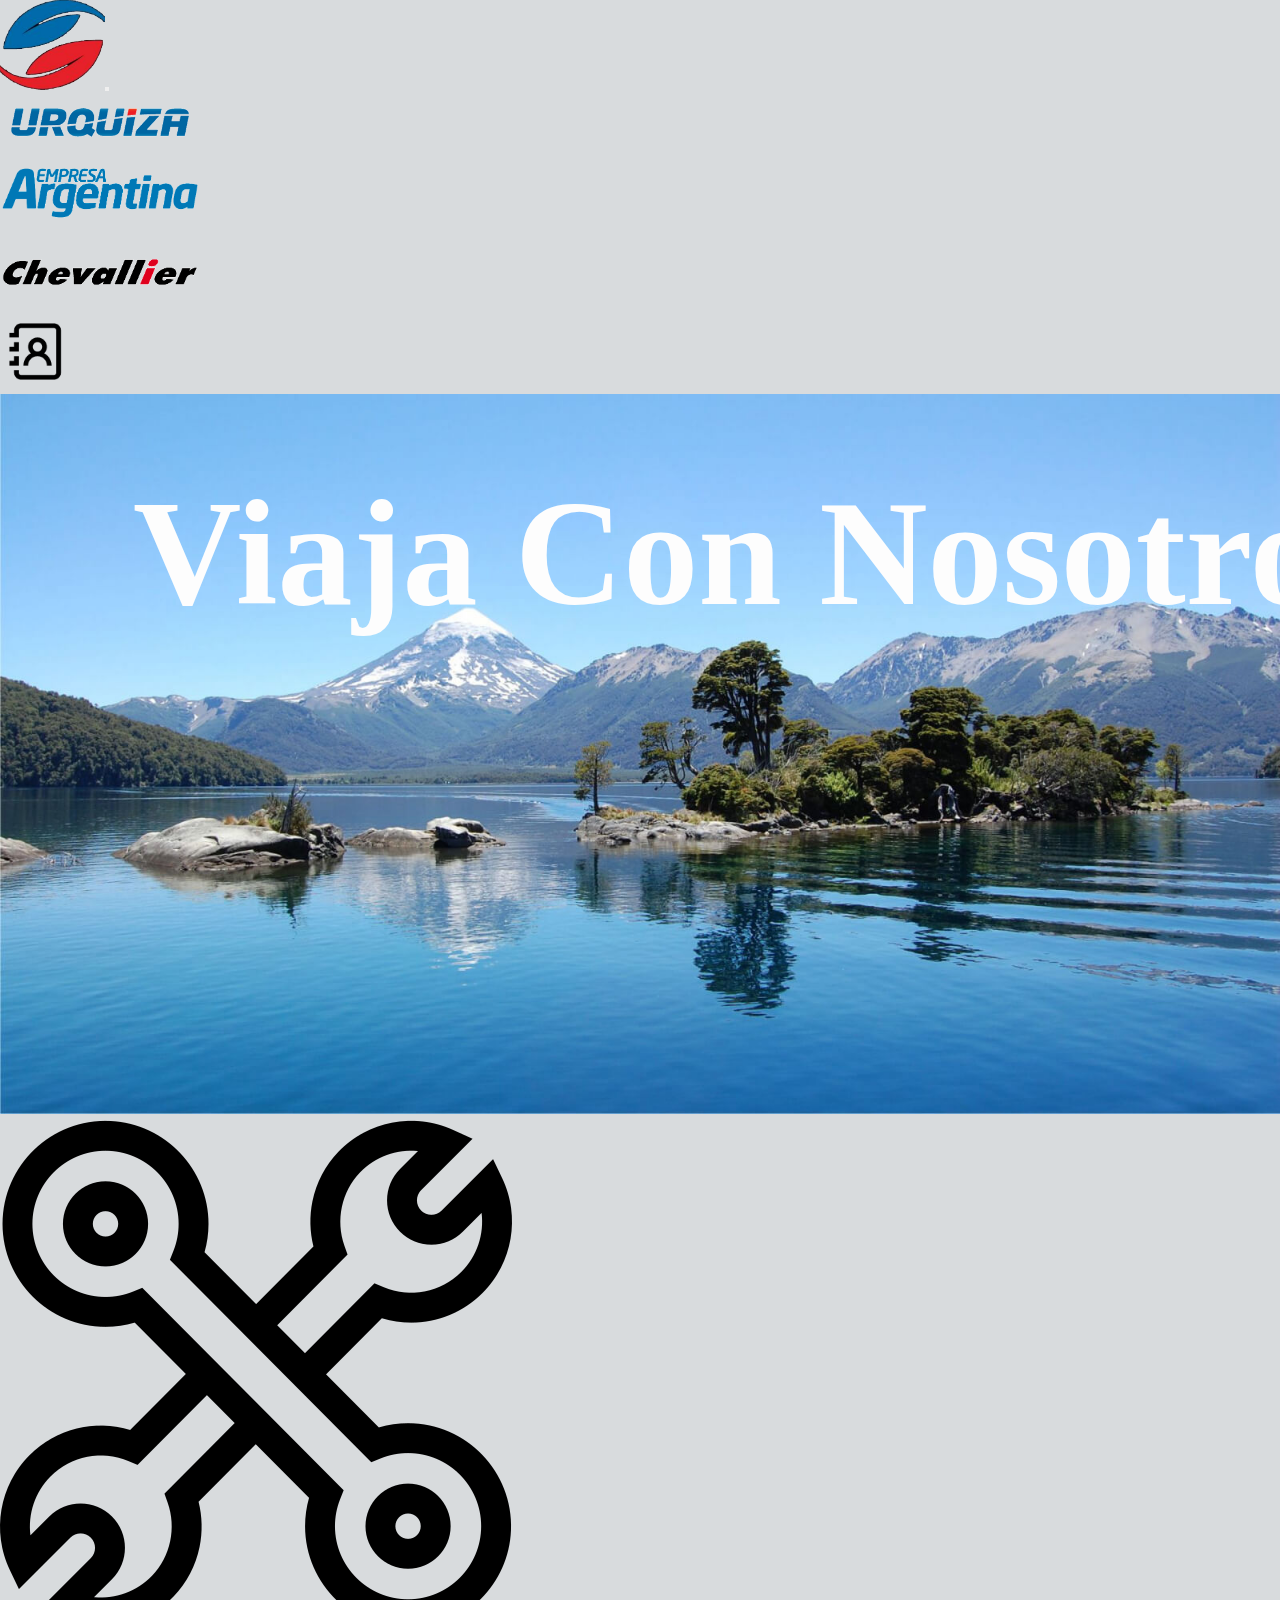
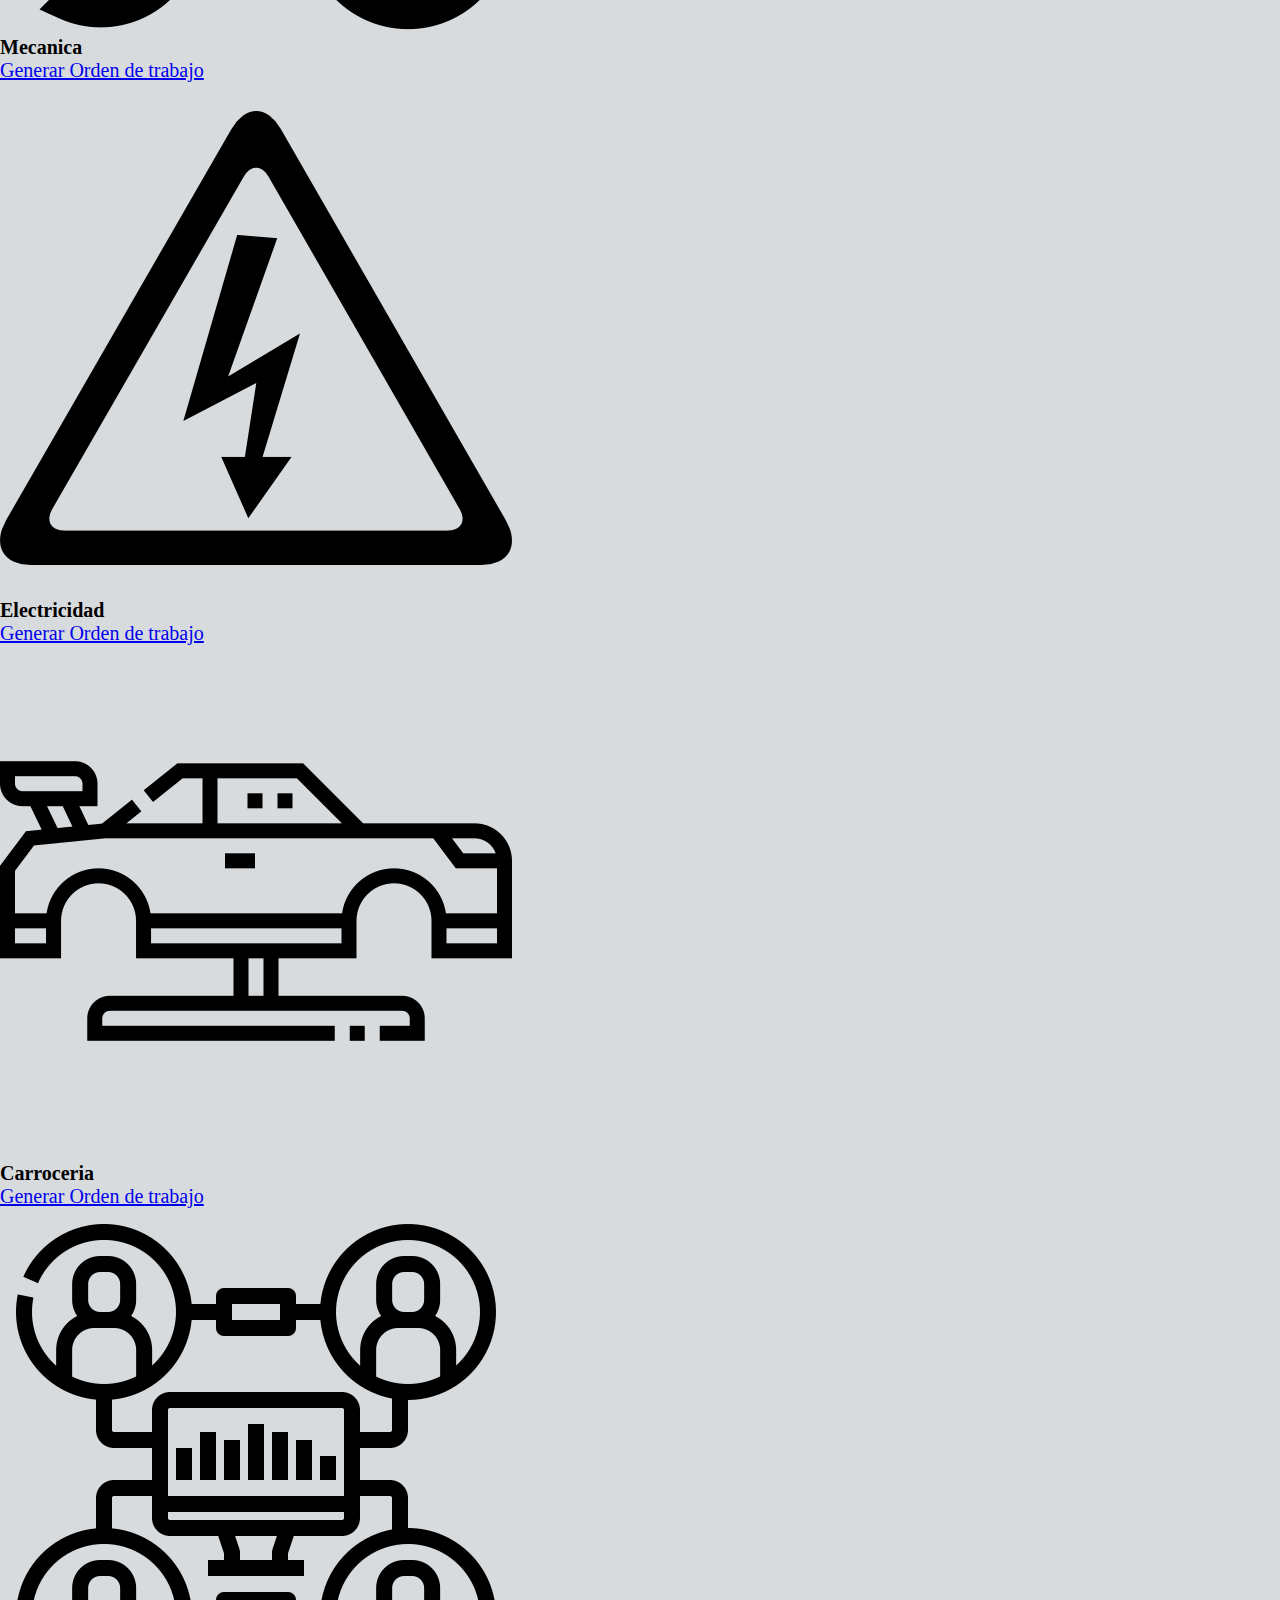
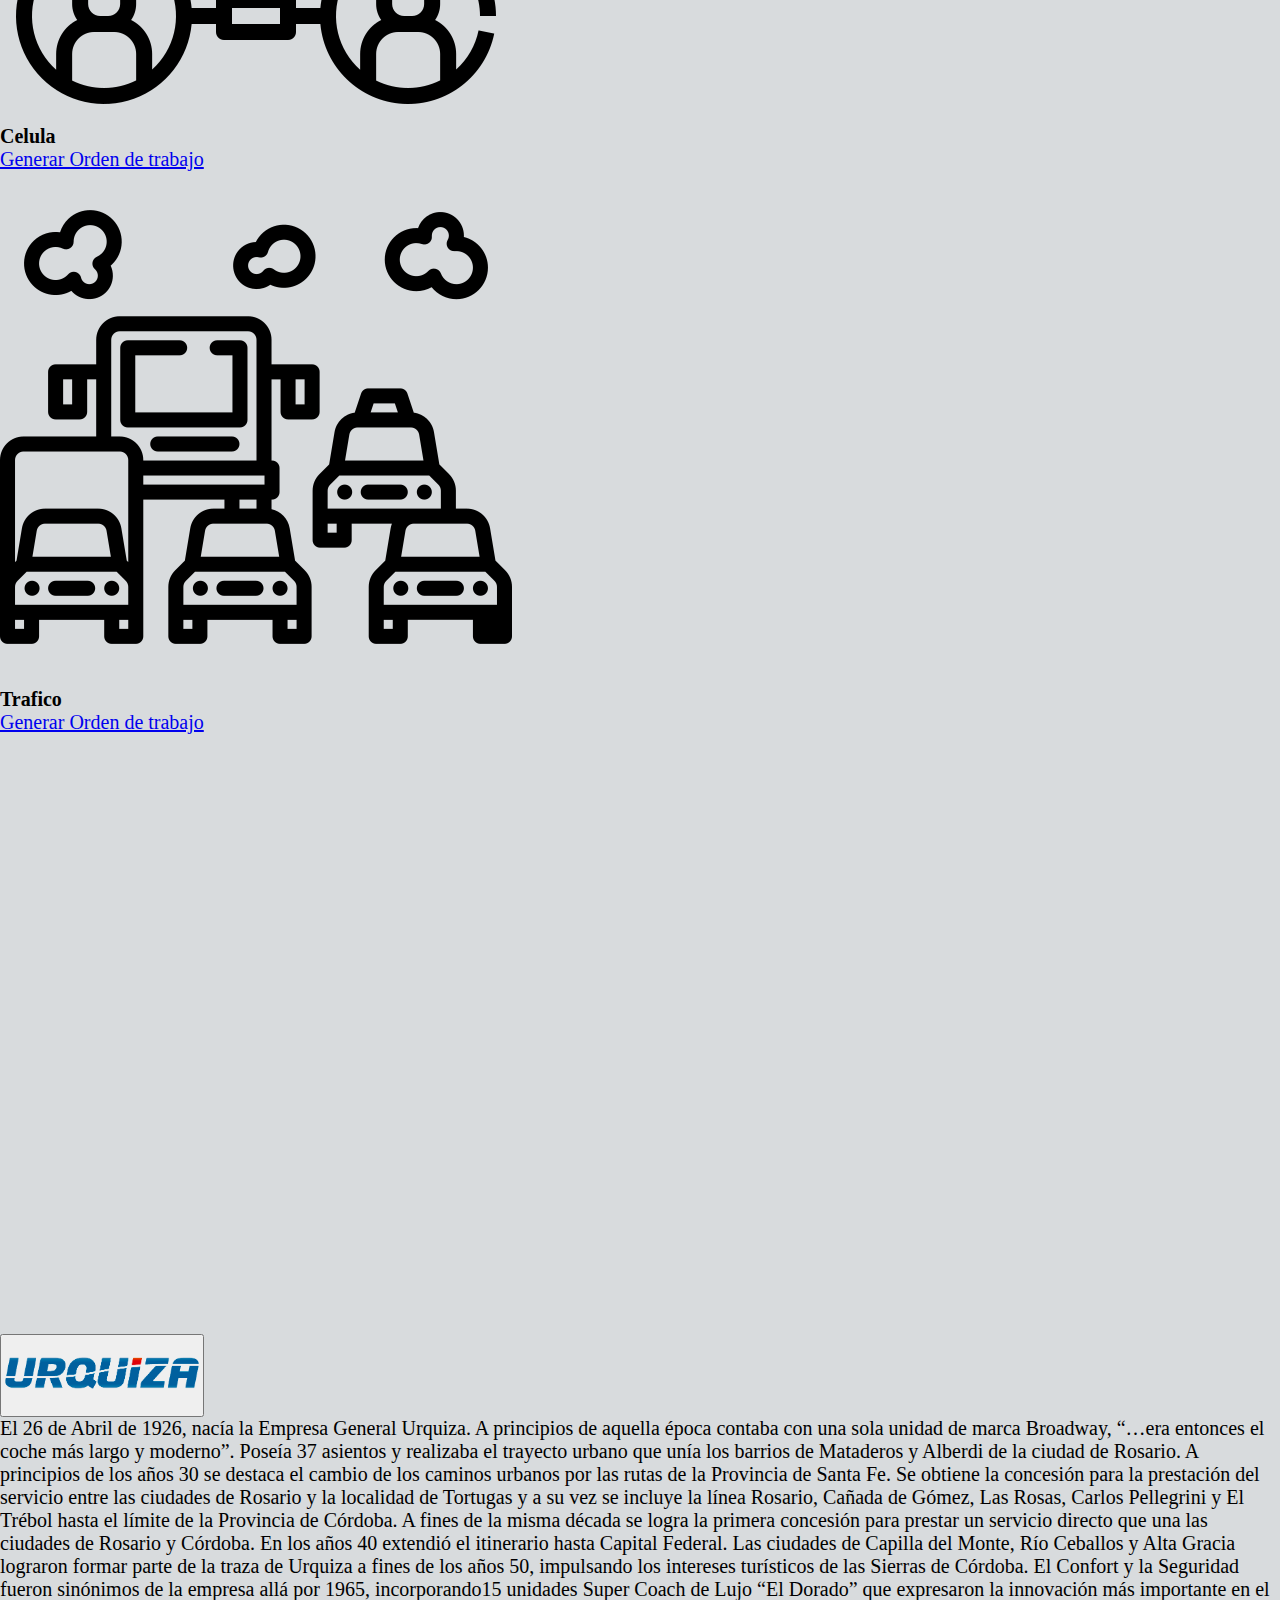
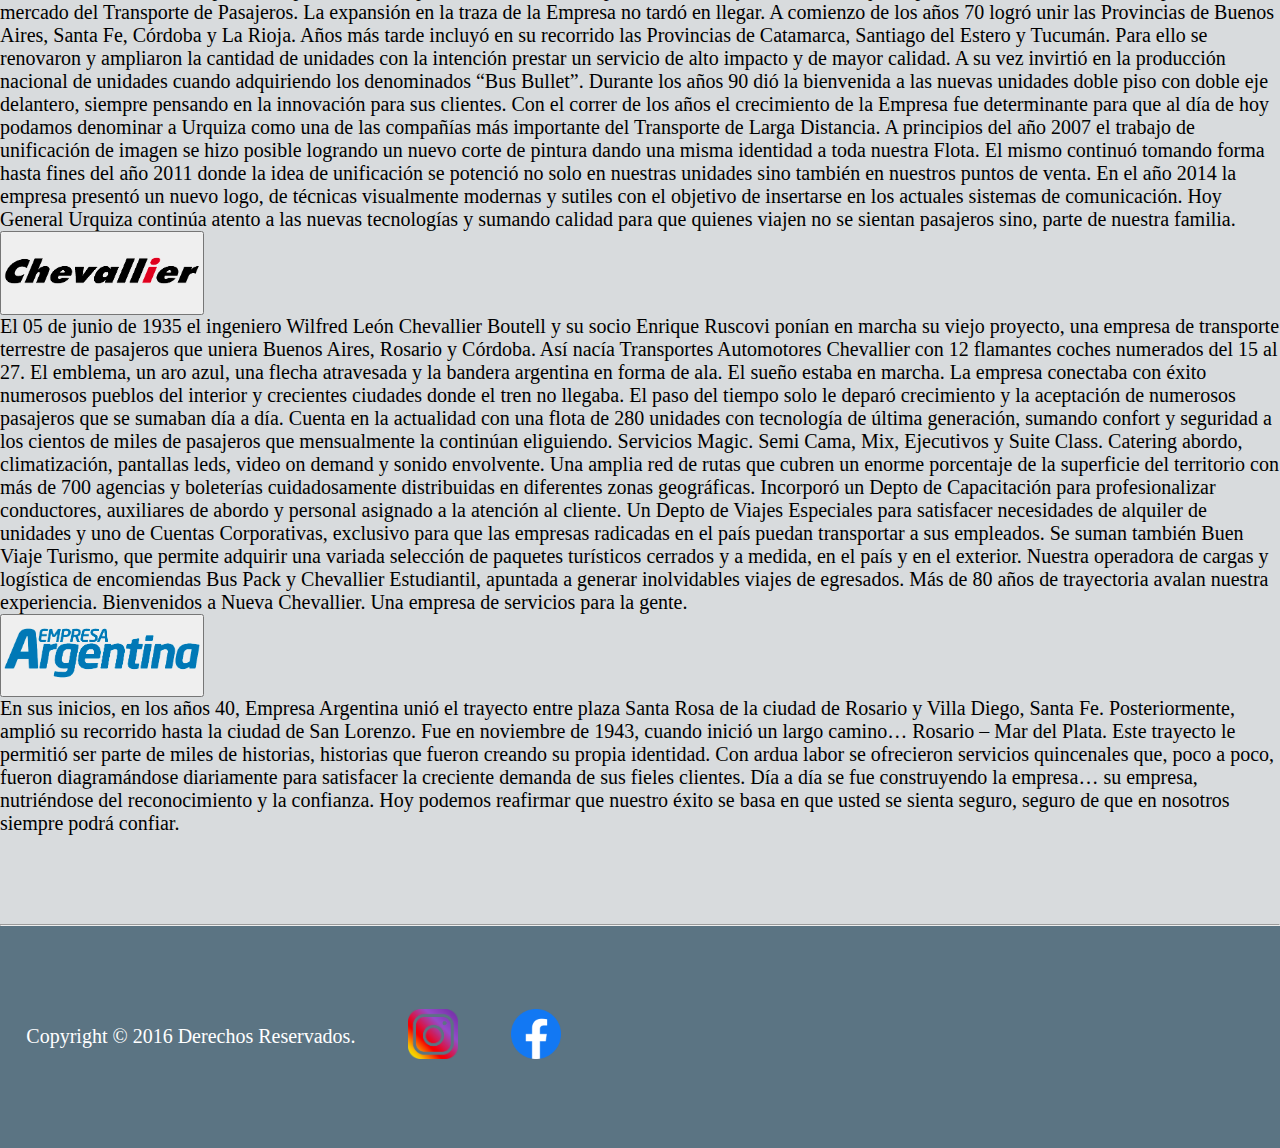
<file: index.html>
<!DOCTYPE html>
<html lang="en">

<head>
    <meta charset="UTF-8">
    <meta http-equiv="X-UA-Compatible" content="IE=edge">
    <meta name="viewport" content="width=device-width, initial-scale=1.0">
    <meta name="keywords"
        content="urquiza . chevallier , empresa argentina , transporte , vacaciones , cordoba , rosario , bariloche , santa rosa , capilla del monte ">
    <meta name="description" content="empresas de transporte urquiza chevallier empresa argentina compra de pasajes">
    <link rel="stylesheet" href="https://cdnjs.cloudflare.com/ajax/libs/animate.css/4.1.1/animate.min.css" />
    <link href="https://cdn.jsdelivr.net/npm/bootstrap@5.2.0-beta1/dist/css/bootstrap.min.css" rel="stylesheet"
        integrity="sha384-0evHe/X+R7YkIZDRvuzKMRqM+OrBnVFBL6DOitfPri4tjfHxaWutUpFmBp4vmVor" crossorigin="anonymous">

    <link rel="stylesheet" href="./css/style.css">


    <title>transporte</title>
</head>

<body>
    <header>


        <nav class="navbar navbar-expand-lg bg-light align-items-center ">

            <div class="container-fluid  d-flex align-content-center">
                <a class="navbar-brand" href="../index.html"><img src="./assets/nodo lujan.png" alt=""
                        class="logo img-fluid"></a>
                <button class="navbar-toggler" type="button" data-bs-toggle="collapse" data-bs-target="#navbarNav"
                    aria-controls="navbarNav" aria-expanded="false" aria-label="Toggle navigation">
                    <span class="navbar-toggler-icon"></span>
                </button>
                <div class="collapse navbar-collapse  justify-content-end" id="navbarNav">
                    <ul class="navbar-nav d-flex align-items-center">
                        <li class="nav-item d-flex ">
                            <a class="nav-link active" aria-current="page" href="./empresas/urquiza.html"><img
                                    src="./assets/logo-urquiza.png" alt="logo urquiza"
                                    class="nav__li--logoEmpresas"></a>
                        </li>

                        <li class="nav-item">
                            <a class="nav-link" href="./empresas/empresa argentina.html"><img
                                    src="./assets/empresaargentina-logo.png" alt="logo empresa Argentina"
                                    class="nav__li--logoEmpresas"></a>
                        </li>
                        <li class="nav-item d-flex ">
                            <a class="nav-link active" aria-current="page" href="./empresas/chevallier.html"><img
                                    src="./assets/chevallier-logo.png" alt="logo urquiza"
                                    class="nav__li--logoEmpresas"></a>
                        </li>
                        <li class="nav-item">
                            <a class="nav-link" href="./empresas/contacto.html"><img src="./assets/contacto.png"
                                    alt="logo contacto" class="nav__li--contacto"></a>
                        </li>
                    </ul>
                </div>
            </div>
        </nav>




















    </header>


    <main>


        <section class="main__section--one--micros">


            <div class="reflejo">






                <div class="contenedor__titulo--imagen  ">
                    <figure>

                        <img src="./assets/Bariloche walppaper.jpg" alt="micro de la empresa chevallier"
                            class="main__div--imagenes    ">
                    </figure>
                    <h1 class="titulo__imagen-index animate__animated animate__backInLeft">Viaja Con Nosotros</h1>
                </div>


                <div class="d-flex justify-content-center flex-wrap card__colum--movil">
                    <div class="card" style="width: 18rem;">
                        <img src="./assets/mecanica.png" class="card-img-top" alt="paisaje bariloche">
                        <div class="card-body">
                            <h5 class="card-title">Mecanica</h5>
                            <p class="card-text"></p>
                            <a href="#" class="btn btn-primary">Generar Orden de trabajo</a>
                        </div>
                    </div>
                    <div class="card" style="width: 18rem;">
                        <img src="./assets/electricidad.png" class="card-img-top" alt="paisaje de mar del plata">
                        <div class="card-body">
                            <h5 class="card-title">Electricidad</h5>
                            <p class="card-text"></p>
                            <a href="#" class="btn btn-primary">Generar Orden de trabajo</a>
                        </div>
                    </div>
                    <div class="card" style="width: 18rem;">
                        <img src="./assets/carroceria.png" class="card-img-top" alt="paisaje de villa general Belgrano">
                        <div class="card-body">
                            <h5 class="card-title">Carroceria</h5>
                            <p class="card-text"></p>
                            <a href="#" class="btn btn-primary">Generar Orden de trabajo</a>
                        </div>
                    </div>
                    <div class="card" style="width: 18rem;">
                        <img src="./assets/celula.png" class="card-img-top" alt="paisaje de santa rosa ">
                        <div class="card-body">
                            <h5 class="card-title">Celula</h5>
                            <p class="card-text"></p>
                            <a href="#" class="btn btn-primary">Generar Orden de trabajo</a>
                        </div>
                    </div>
                    <div class="card" style="width: 18rem;">
                        <img src="./assets/trafico.png" class="card-img-top" alt="paisaje de Rosario">
                        <div class="card-body">
                            <h5 class="card-title">Trafico</h5>
                            <p class="card-text"></p>
                            <a href="#" class="btn btn-primary">Generar Orden de trabajo</a>
                        </div>
                    </div>





                </div>

                <div class="div__titulo__paralaxUno ">


                </div>
                <div class="div__titulo__paralaxDos">

                </div>
                <div class="div__titulo__paralaxTres"></div>


                <div class="accordion" id="accordionExample">
                    <div class="accordion-item">
                        <h2 class="accordion-header" id="headingOne">
                            <button class="accordion-button" type="button" data-bs-toggle="collapse"
                                data-bs-target="#collapseOne" aria-expanded="true" aria-controls="collapseOne">
                                <img src="./assets/2urquiza-logo.png" alt="" class="nav__li--logoEmpresas">
                            </button>
                        </h2>
                        <div id="collapseOne" class="accordion-collapse collapse show" aria-labelledby="headingOne"
                            data-bs-parent="#accordionExample">
                            <div class="accordion-body">
                                <p>

                                    El 26 de Abril de 1926, nacía la Empresa General Urquiza. A principios de aquella
                                    época contaba con una sola unidad de marca Broadway, “…era entonces el coche más
                                    largo y moderno”. Poseía 37 asientos y realizaba el trayecto urbano que unía los
                                    barrios de Mataderos y Alberdi de la ciudad de Rosario.

                                    A principios de los años 30 se destaca el cambio de los caminos urbanos por las
                                    rutas de la Provincia de Santa Fe. Se obtiene la concesión para la prestación del
                                    servicio entre las ciudades de Rosario y la localidad de Tortugas y a su vez se
                                    incluye la línea Rosario, Cañada de Gómez, Las Rosas, Carlos Pellegrini y El Trébol
                                    hasta el límite de la Provincia de Córdoba.

                                    A fines de la misma década se logra la primera concesión para prestar un servicio
                                    directo que una las ciudades de Rosario y Córdoba.

                                    En los años 40 extendió el itinerario hasta Capital Federal. Las ciudades de Capilla
                                    del Monte, Río Ceballos y Alta Gracia lograron formar parte de la traza de Urquiza a
                                    fines de los años 50, impulsando los intereses turísticos de las Sierras de Córdoba.
                                    El Confort y la Seguridad fueron sinónimos de la empresa allá por 1965,
                                    incorporando15 unidades Super Coach de Lujo “El Dorado” que expresaron la innovación
                                    más importante en el mercado del Transporte de Pasajeros.

                                    La expansión en la traza de la Empresa no tardó en llegar. A comienzo de los años 70
                                    logró unir las Provincias de Buenos Aires, Santa Fe, Córdoba y La Rioja.

                                    Años más tarde incluyó en su recorrido las Provincias de Catamarca, Santiago del
                                    Estero y Tucumán. Para ello se renovaron y ampliaron la cantidad de unidades con la
                                    intención prestar un servicio de alto impacto y de mayor calidad. A su vez invirtió
                                    en la producción nacional de unidades cuando adquiriendo los denominados “Bus
                                    Bullet”.

                                    Durante los años 90 dió la bienvenida a las nuevas unidades doble piso con doble eje
                                    delantero, siempre pensando en la innovación para sus clientes.

                                    Con el correr de los años el crecimiento de la Empresa fue determinante para que al
                                    día de hoy podamos denominar a Urquiza como una de las compañías más importante del
                                    Transporte de Larga Distancia.

                                    A principios del año 2007 el trabajo de unificación de imagen se hizo posible
                                    logrando un nuevo corte de pintura dando una misma identidad a toda nuestra Flota.
                                    El mismo continuó tomando forma hasta fines del año 2011 donde la idea de
                                    unificación se potenció no solo en nuestras unidades sino también en nuestros puntos
                                    de venta. En el año 2014 la empresa presentó un nuevo logo, de técnicas visualmente
                                    modernas y sutiles con el objetivo de insertarse en los actuales sistemas de
                                    comunicación.

                                    Hoy General Urquiza continúa atento a las nuevas tecnologías y sumando calidad para
                                    que quienes viajen no se sientan pasajeros sino, parte de nuestra familia.

                                </p>

                            </div>
                        </div>
                    </div>
                    <div class="accordion-item">
                        <h2 class="accordion-header" id="headingTwo">
                            <button class="accordion-button collapsed" type="button" data-bs-toggle="collapse"
                                data-bs-target="#collapseTwo" aria-expanded="false" aria-controls="collapseTwo">
                                <img src="./assets/chevallier-logo.png" alt="" class="nav__li--logoEmpresas">
                            </button>
                        </h2>
                        <div id="collapseTwo" class="accordion-collapse collapse" aria-labelledby="headingTwo"
                            data-bs-parent="#accordionExample">
                            <div class="accordion-body">
                                <p>
                                    El 05 de junio de 1935 el ingeniero Wilfred León Chevallier Boutell y su socio
                                    Enrique Ruscovi ponían en marcha su viejo proyecto, una empresa de transporte
                                    terrestre de pasajeros que uniera Buenos Aires, Rosario y Córdoba.

                                    Así nacía Transportes Automotores Chevallier con 12 flamantes coches numerados del
                                    15 al 27. El emblema, un aro azul, una flecha atravesada y la bandera argentina en
                                    forma de ala.

                                    El sueño estaba en marcha. La empresa conectaba con éxito numerosos pueblos del
                                    interior y crecientes ciudades donde el tren no llegaba. El paso del tiempo solo le
                                    deparó crecimiento y la aceptación de numerosos pasajeros que se sumaban día a día.

                                    Cuenta en la actualidad con una flota de 280 unidades con tecnología de última
                                    generación, sumando confort y seguridad a los cientos de miles de pasajeros que
                                    mensualmente la continúan eliguiendo.

                                    Servicios Magic. Semi Cama, Mix, Ejecutivos y Suite Class. Catering abordo,
                                    climatización, pantallas leds, video on demand y sonido envolvente.

                                    Una amplia red de rutas que cubren un enorme porcentaje de la superficie del
                                    territorio con más de 700 agencias y boleterías cuidadosamente distribuidas en
                                    diferentes zonas geográficas.

                                    Incorporó un Depto de Capacitación para profesionalizar conductores, auxiliares de
                                    abordo y personal asignado a la atención al cliente. Un Depto de Viajes Especiales
                                    para satisfacer necesidades de alquiler de unidades y uno de Cuentas Corporativas,
                                    exclusivo para que las empresas radicadas en el país puedan transportar a sus
                                    empleados. Se suman también Buen Viaje Turismo, que permite adquirir una variada
                                    selección de paquetes turísticos cerrados y a medida, en el país y en el exterior.
                                    Nuestra operadora de cargas y logística de encomiendas Bus Pack y Chevallier
                                    Estudiantil, apuntada a generar inolvidables viajes de egresados.
                                    Más de 80 años de trayectoria avalan nuestra experiencia.
                                    Bienvenidos a Nueva Chevallier. Una empresa de servicios para la gente.</p>
                            </div>
                        </div>
                    </div>
                    <div class="accordion-item">
                        <h2 class="accordion-header" id="headingThree">
                            <button class="accordion-button collapsed" type="button" data-bs-toggle="collapse"
                                data-bs-target="#collapseThree" aria-expanded="false" aria-controls="collapseThree">
                                <img src="./assets/empresaargentina-logo.png" alt="" class="nav__li--logoEmpresas">
                            </button>
                        </h2>
                        <div id="collapseThree" class="accordion-collapse collapse" aria-labelledby="headingThree"
                            data-bs-parent="#accordionExample">
                            <div class="accordion-body">
                                <p>En sus inicios, en los años 40, Empresa Argentina unió el trayecto entre plaza Santa
                                    Rosa de la ciudad de Rosario y Villa Diego, Santa Fe. Posteriormente, amplió su
                                    recorrido hasta la ciudad de San Lorenzo.
                                    Fue en noviembre de 1943, cuando inició un largo camino… Rosario – Mar del Plata.
                                    Este trayecto le permitió ser parte de miles
                                    de historias, historias que fueron creando su propia identidad.
                                    Con ardua labor se ofrecieron servicios quincenales que, poco a poco, fueron
                                    diagramándose diariamente para satisfacer la creciente demanda de sus fieles
                                    clientes. Día a día se fue construyendo la empresa… su empresa, nutriéndose del
                                    reconocimiento y la confianza.
                                    Hoy podemos reafirmar que nuestro éxito se basa en que usted se sienta seguro,
                                    seguro de que en nosotros siempre podrá confiar.</p>
                            </div>
                        </div>
                    </div>
                </div>



        </section>



    </main>

    <br><br><br>
    <hr>

    <footer>

        <div class="mapouter mapa">
            <div class="gmap_canvas"><iframe width="247" height="217" id="gmap_canvas"
                    src="https://maps.google.com/maps?q=pedro%20del%20lujan%202645&t=k&z=13&ie=UTF8&iwloc=&output=embed"
                    frameborder="0" scrolling="no" marginheight="0" marginwidth="0"></iframe>

            </div>
        </div>

        <a href="https://www.facebook.com/gabriel.carranza.7921/"><img src="../assets/Facebook_f_logo_(2019).svg.png"
                alt="" class="footer__logo--redes"></a>
        <a href="https://www.instagram.com/gabriel.powa/"><img src="../assets/900px-Instagram-Icon.png" alt=""
                class="footer__logo--redes"></a>
        <p>Copyright © 2016 Derechos Reservados. </p>

    </footer>


    <script src="https://cdn.jsdelivr.net/npm/bootstrap@5.2.0-beta1/dist/js/bootstrap.bundle.min.js"
        integrity="sha384-pprn3073KE6tl6bjs2QrFaJGz5/SUsLqktiwsUTF55Jfv3qYSDhgCecCxMW52nD2" crossorigin="anonymous">
    </script>


</body>

</html>
</file>
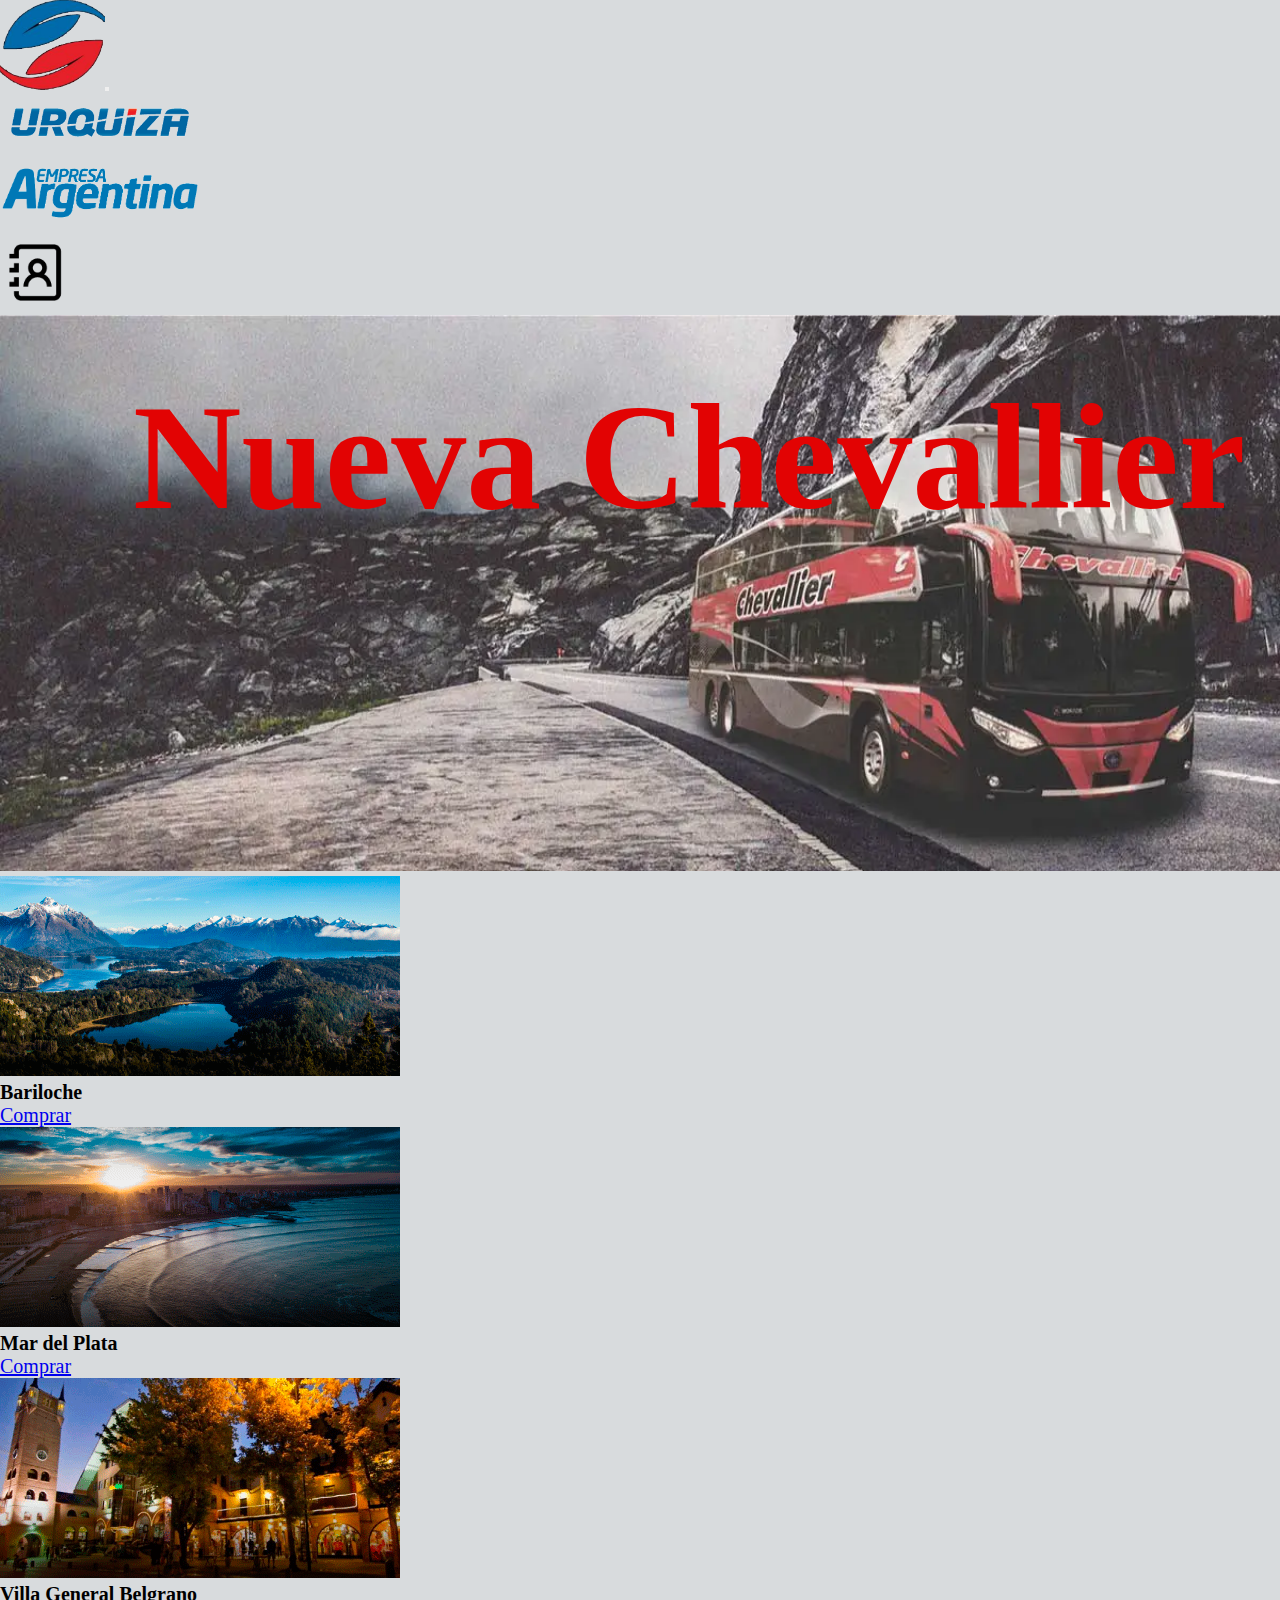
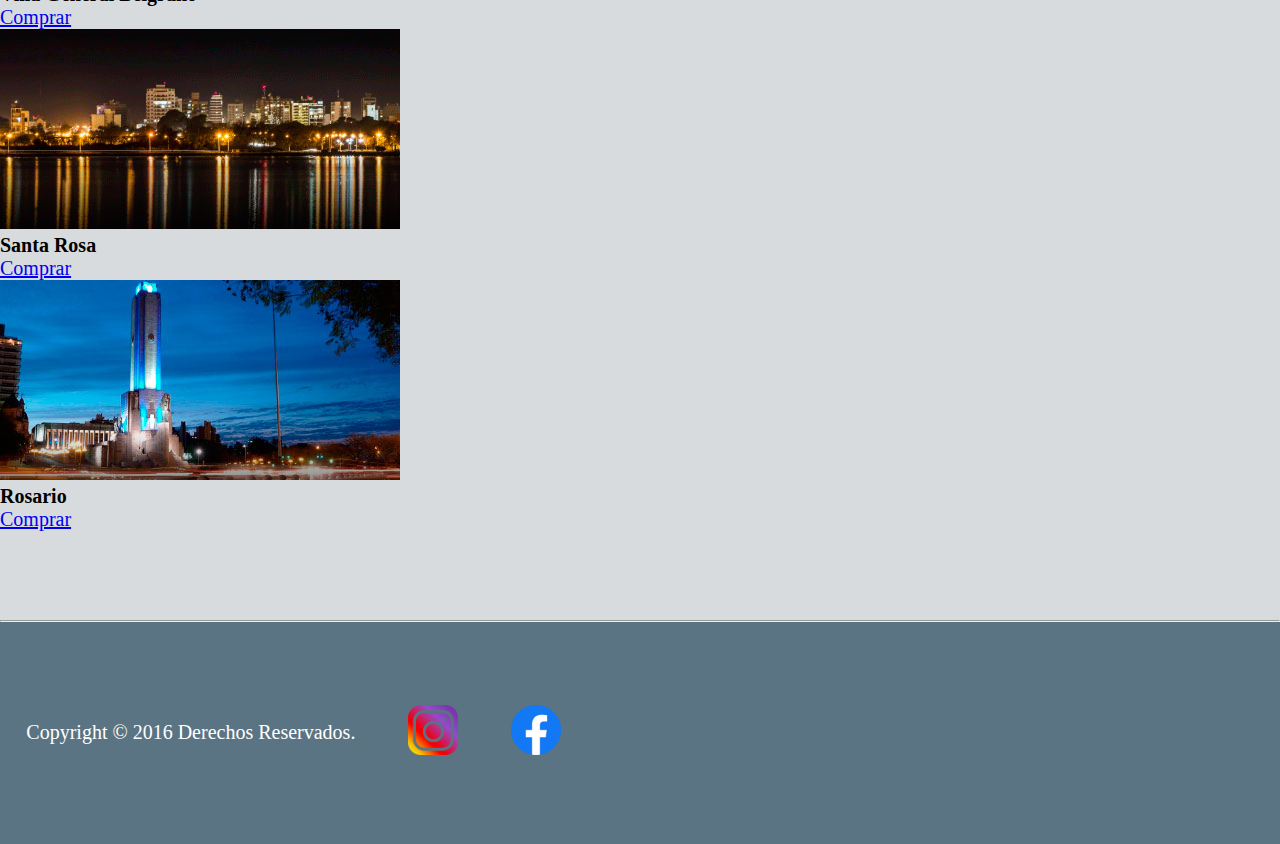
<file: empresas/chevallier.html>
<!DOCTYPE html>
<html lang="en">

<head>
    <meta charset="UTF-8">
    <meta http-equiv="X-UA-Compatible" content="IE=edge">
    <meta name="viewport" content="width=device-width, initial-scale=1.0">
    <meta name="keywords"
        content="Chevallier,salta , luiggi ,rio cuarto , capilla del monte ,transporte , viajes , rosario , catamarca , tucuman , vacaciones ">
    <meta name="description" content="empresa de transporte chevallier vacaciona todo el año">

    <link rel="stylesheet" href="https://cdnjs.cloudflare.com/ajax/libs/animate.css/4.1.1/animate.min.css" />
    <link href="https://cdn.jsdelivr.net/npm/bootstrap@5.2.0-beta1/dist/css/bootstrap.min.css" rel="stylesheet"
        integrity="sha384-0evHe/X+R7YkIZDRvuzKMRqM+OrBnVFBL6DOitfPri4tjfHxaWutUpFmBp4vmVor" crossorigin="anonymous">

    <link rel="stylesheet" href="../css/style.css">


    <title>Nueva Chevallier</title>
</head>

<body>
    <header>


        <nav class="navbar navbar-expand-lg bg-light align-items -center ">
            <div class="container-fluid  d-flex align-content-center">
                <a class="navbar-brand" href="../index.html"><img src="../assets/nodo lujan.png" alt=""
                        class="logo img-fluid"></a>
                <button class="navbar-toggler" type="button" data-bs-toggle="collapse" data-bs-target="#navbarNav"
                    aria-controls="navbarNav" aria-expanded="false" aria-label="Toggle navigation">
                    <span class="navbar-toggler-icon"></span>
                </button>
                <div class="collapse navbar-collapse  justify-content-end" id="navbarNav">
                    <ul class="navbar-nav d-flex align-items-center">
                        <li class="nav-item d-flex ">
                            <a class="nav-link active" aria-current="page" href="./urquiza.html"><img
                                    src="../assets/logo-urquiza.png" alt="logo urquiza"
                                    class="nav__li--logoEmpresas"></a>
                        </li>

                        <li class="nav-item">
                            <a class="nav-link" href="./empresa argentina.html"><img
                                    src="../assets/empresaargentina-logo.png" alt="logo empresa Argentina"
                                    class="nav__li--logoEmpresas"></a>
                        </li>

                        <li class="nav-item">
                            <a class="nav-link" href="./contacto.html"><img src="../assets/contacto.png"
                                    alt="logo contacto" class="nav__li--contacto"></a>
                        </li>

                    </ul>
                </div>
            </div>
        </nav>




















    </header>


    <main>


        <section class="main__section--one--micros">


            <div class="reflejo">






                <div class="contenedor__titulo--imagen ">
                    <figure>
                        <img src="../assets/img-chevallier.webp" alt="micro de la empresa chevallier"
                            class="main__div--imagenes ">
                    </figure>
                    <h1 class="titulo__imagen-chevallier animate__animated animate__backInLeft ">Nueva Chevallier</h1>
                </div>


                <div class="d-flex justify-content-center flex-wrap card__colum--movil">
                    <div class="card" style="width: 18rem;">
                        <img src="../assets/Bariloche.png" class="card-img-top" alt="paisaje bariloche">
                        <div class="card-body">
                            <h5 class="card-title">Bariloche</h5>
                            <p class="card-text"></p>
                            <a href="#" class="btn btn-primary">Comprar</a>
                        </div>
                    </div>
                    <div class="card" style="width: 18rem;">
                        <img src="../assets/MDQ.png" class="card-img-top" alt="paisaje de mar del plata">
                        <div class="card-body">
                            <h5 class="card-title">Mar del Plata</h5>
                            <p class="card-text"></p>
                            <a href="#" class="btn btn-primary">Comprar</a>
                        </div>
                    </div>
                    <div class="card" style="width: 18rem;">
                        <img src="../assets/VGB.png" class="card-img-top" alt="paisaje de villa general Belgrano">
                        <div class="card-body">
                            <h5 class="card-title">Villa General Belgrano</h5>
                            <p class="card-text"></p>
                            <a href="#" class="btn btn-primary">Comprar</a>
                        </div>
                    </div>
                    <div class="card" style="width: 18rem;">
                        <img src="../assets/santa-rosa.png" class="card-img-top" alt="paisaje de santa rosa ">
                        <div class="card-body">
                            <h5 class="card-title">Santa Rosa</h5>
                            <p class="card-text"></p>
                            <a href="#" class="btn btn-primary">Comprar</a>
                        </div>
                    </div>
                    <div class="card" style="width: 18rem;">
                        <img src="../assets/rosario-1.jpg" class="card-img-top" alt="paisaje de Rosario">
                        <div class="card-body">
                            <h5 class="card-title">Rosario</h5>
                            <p class="card-text"></p>
                            <a href="#" class="btn btn-primary">Comprar</a>
                        </div>
                    </div>
                </div>




        </section>



    </main>

    <br><br><br>
    <hr>

    <footer>

        <div class="mapouter mapa">
            <div class="gmap_canvas"><iframe width="247" height="217" id="gmap_canvas"
                    src="https://maps.google.com/maps?q=pedro%20del%20lujan%202645&t=k&z=13&ie=UTF8&iwloc=&output=embed"
                    frameborder="0" scrolling="no" marginheight="0" marginwidth="0"></iframe>

            </div>
        </div>

        <a href="https://www.facebook.com/gabriel.carranza.7921/"><img src="../assets/Facebook_f_logo_(2019).svg.png"
                alt="" class="footer__logo--redes"></a>
        <a href="https://www.instagram.com/gabriel.powa/"><img src="../assets/900px-Instagram-Icon.png" alt=""
                class="footer__logo--redes"></a>
        <p>Copyright © 2016 Derechos Reservados. </p>

    </footer>


    <script src="https://cdn.jsdelivr.net/npm/bootstrap@5.2.0-beta1/dist/js/bootstrap.bundle.min.js"
        integrity="sha384-pprn3073KE6tl6bjs2QrFaJGz5/SUsLqktiwsUTF55Jfv3qYSDhgCecCxMW52nD2" crossorigin="anonymous">
    </script>


</body>

</html>
</file>
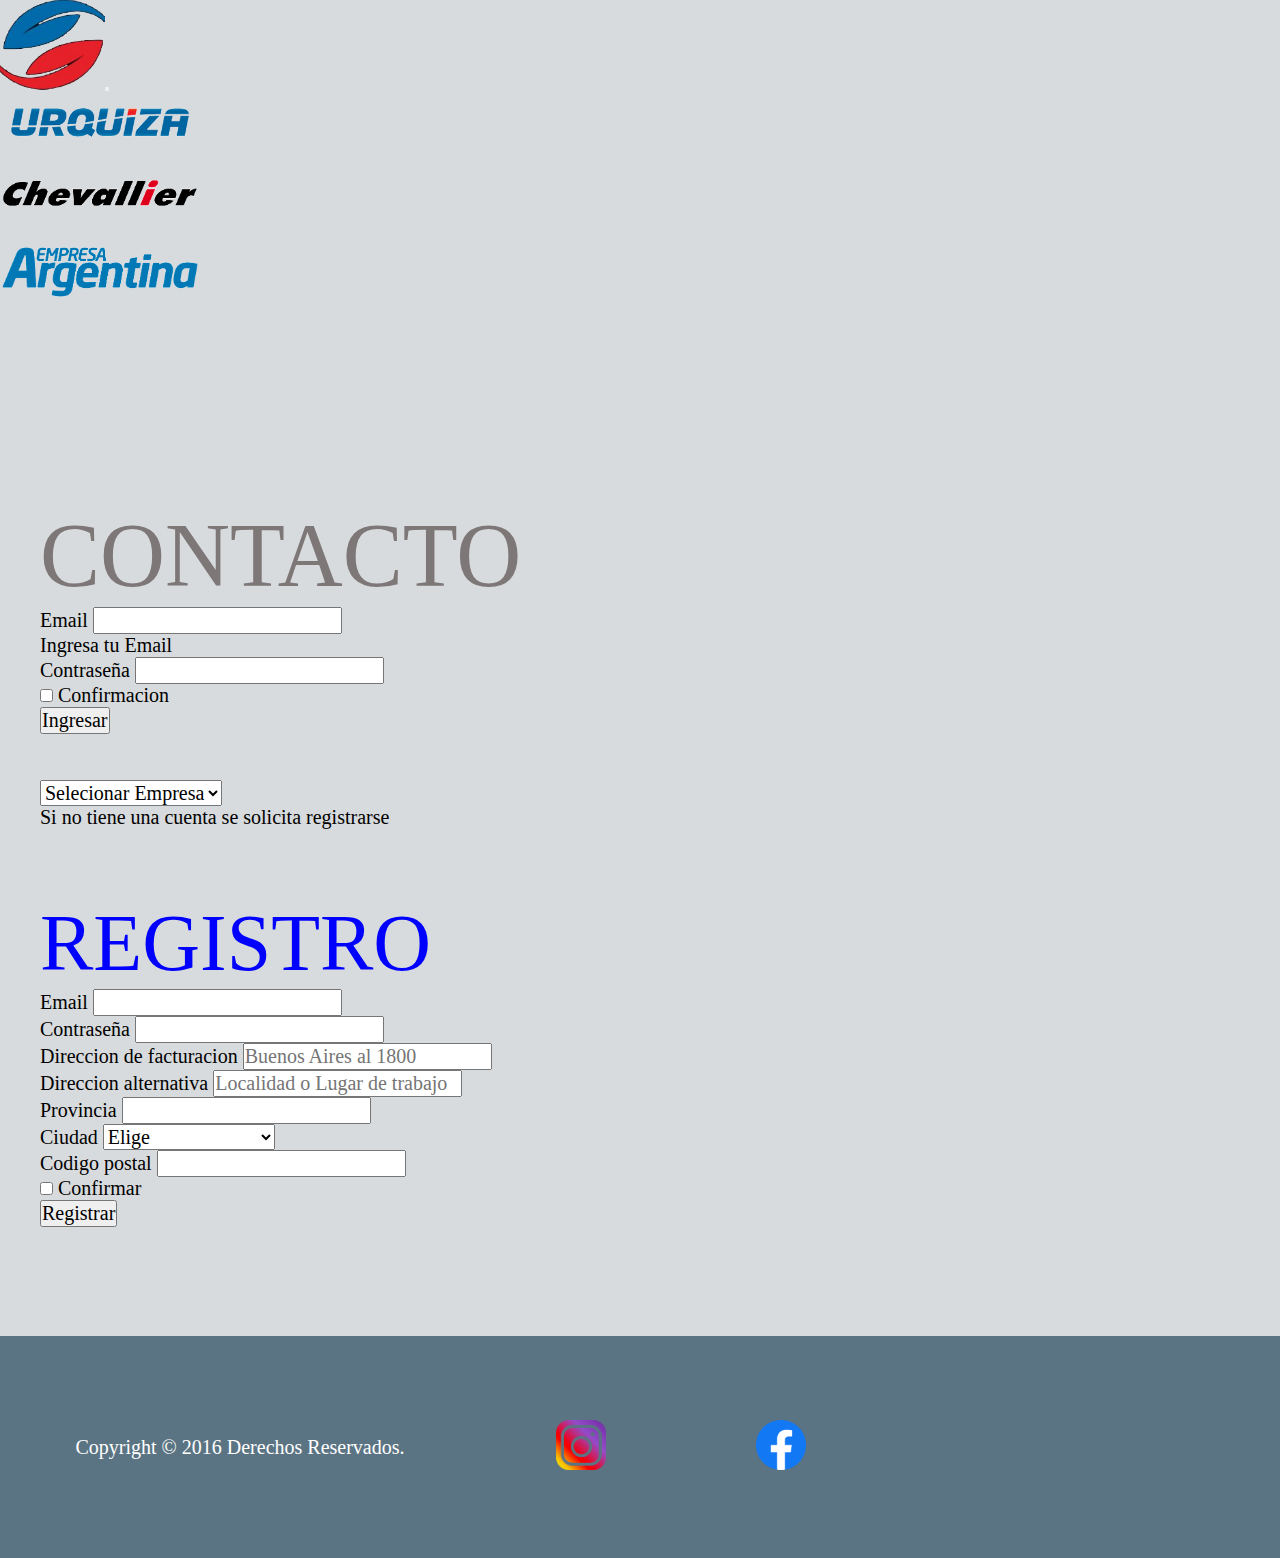
<file: empresas/contacto.html>
<!DOCTYPE html>
<html lang="en">

<head>
    <meta charset="UTF-8">
    <meta http-equiv="X-UA-Compatible" content="IE=edge">
    <meta name="viewport" content="width=device-width, initial-scale=1.0">
    <meta name="keywords" content="urquiza, chevallier , empresa argentina , compra de pasajes , Registro ">
    <meta name="description" content="empresas de transporte compra los pasajes y registrate para obtener descuentos">
    <link href="https://cdn.jsdelivr.net/npm/bootstrap@5.2.0-beta1/dist/css/bootstrap.min.css" rel="stylesheet"
        integrity="sha384-0evHe/X+R7YkIZDRvuzKMRqM+OrBnVFBL6DOitfPri4tjfHxaWutUpFmBp4vmVor" crossorigin="anonymous">
    <link rel="stylesheet" href="../css/style.css">


    <title>contacto</title>
</head>

<body>
    <header>


        <nav class="navbar navbar-expand-lg bg-light align-items -center ">
            <div class="container-fluid  d-flex align-content-center">
                <a class="navbar-brand" href="../index.html"><img src="../assets/nodo lujan.png" alt=""
                        class="logo img-fluid"></a>
                <button class="navbar-toggler" type="button" data-bs-toggle="collapse" data-bs-target="#navbarNav"
                    aria-controls="navbarNav" aria-expanded="false" aria-label="Toggle navigation">
                    <span class="navbar-toggler-icon"></span>
                </button>
                <div class="collapse navbar-collapse  justify-content-end" id="navbarNav">
                    <ul class="navbar-nav d-flex align-items-center">
                        <li class="nav-item d-flex ">
                            <a class="nav-link active" aria-current="page" href="./urquiza.html"><img
                                    src="../assets/logo-urquiza.png" alt="logo urquiza"
                                    class="nav__li--logoEmpresas"></a>
                        </li>

                        <li class="nav-item">
                            <a class="nav-link" href="./chevallier.html"><img src="../assets/chevallier-logo.png"
                                    alt="logo empresa Argentina" class="nav__li--logoEmpresas"></a>
                        </li>
                        <li class="nav-item">
                            <a class="nav-link" href="./empresa argentina.html"><img
                                    src="../assets/empresaargentina-logo.png" alt="logo empresa Argentina"
                                    class="nav__li--logoEmpresas"></a>
                        </li>
                    </ul>
                </div>
            </div>
        </nav>













    </header>

    <main class="main__contacto  ">


        <section class="section__formulario col-9">

            <h1 class="titulo_contacto--huno">Contacto</h1>


            <div class="col-6">

                <form method="get" action="" enctype="text/plain">
                    <div class="mb-3">
                        <label for="exampleInputEmail1" class="form-label">Email</label>
                        <input type="email" class="form-control" id="exampleInputEmail1" aria-describedby="emailHelp">
                        <div id="emailHelp" class="form-text">Ingresa tu Email</div>
                    </div>
                    <div class="mb-3">
                        <label for="exampleInputPassword1" class="form-label">Contraseña</label>
                        <input type="password" class="form-control" id="exampleInputPassword1">
                    </div>
                    <div class="mb-3 form-check">
                        <input type="checkbox" class="form-check-input" id="exampleCheck1">
                        <label class="form-check-label" for="exampleCheck1">Confirmacion</label>
                    </div>
                    <button type="submit" class="btn btn-primary">Ingresar</button>
                </form>

                <br><br>



                <select class="form-select" aria-label="Default select example">
                    <option selected class="col-3">Selecionar Empresa</option>
                    <option value="1">Chevallier</option>
                    <option value="2">Urquiza</option>
                    <option value="3">Empresa Argentina</option>


                </select>
                <br>
                <p>Si no tiene una cuenta se solicita registrarse</p>


                <br><br><br>
                <h2 class="titulo_contacto--hdos">Registro</h2>

                <form class="row g-3">
                    <div class="col-md-6">
                        <label for="inputEmail4" class="form-label">Email</label>
                        <input type="email" class="form-control" id="inputEmail4">
                    </div>
                    <div class="col-md-6">
                        <label for="inputPassword4" class="form-label">Contraseña</label>
                        <input type="password" class="form-control" id="inputPassword4">
                    </div>
                    <div class="col-12">
                        <label for="inputAddress" class="form-label">Direccion de facturacion</label>
                        <input type="text" class="form-control" id="inputAddress" placeholder="Buenos Aires al 1800">
                    </div>
                    <div class="col-12">
                        <label for="inputAddress2" class="form-label">Direccion alternativa</label>
                        <input type="text" class="form-control" id="inputAddress2"
                            placeholder="Localidad o Lugar de trabajo">
                    </div>
                    <div class="col-md-6">
                        <label for="inputCity" class="form-label">Provincia</label>
                        <input type="text" class="form-control" id="inputCity">
                    </div>
                    <div class="col-md-4">
                        <label for="inputState" class="form-label">Ciudad</label>
                        <select id="inputState" class="form-select">
                            <option selected>Elige </option>
                            <option value="1">Longchamps</option>
                            <option value="2">Burzaco</option>
                            <option value="3">Adrogue</option>
                            <option value="4">Temperley</option>
                            <option value="5">Lomas De Zamora</option>
                        </select>
                    </div>
                    <div class="col-md-2">
                        <label for="inputZip" class="form-label">Codigo postal</label>
                        <input type="text" class="form-control" id="inputZip">
                    </div>
                    <div class="col-12">
                        <div class="form-check">
                            <input class="form-check-input" type="checkbox" id="gridCheck">
                            <label class="form-check-label" for="gridCheck">
                                Confirmar
                            </label>
                        </div>
                    </div>
                    <div class="col-12">
                        <button type="submit" class="btn btn-primary">Registrar</button>
                    </div>
                </form>




            </div>

        </section>
       




    </main>
    <br><br><br>


    <footer>

        <div class="mapouter">
            <div class="gmap_canvas"><iframe width="247" height="217" id="gmap_canvas"
                    src="https://maps.google.com/maps?q=pedro%20del%20lujan%202645&t=k&z=13&ie=UTF8&iwloc=&output=embed"
                    frameborder="0" scrolling="no" marginheight="0" marginwidth="0"></iframe>

            </div>
        </div>

        <a href="https://www.facebook.com/gabriel.carranza.7921/"><img src="../assets/Facebook_f_logo_(2019).svg.png"
                alt="" class="footer__logo--redes"></a>
        <a href="https://www.instagram.com/gabriel.powa/"><img src="../assets/900px-Instagram-Icon.png" alt=""
                class="footer__logo--redes"></a>
        <p>Copyright © 2016 Derechos Reservados. </p>

    </footer>
    <script src="https://cdn.jsdelivr.net/npm/bootstrap@5.2.0-beta1/dist/js/bootstrap.bundle.min.js"
        integrity="sha384-pprn3073KE6tl6bjs2QrFaJGz5/SUsLqktiwsUTF55Jfv3qYSDhgCecCxMW52nD2" crossorigin="anonymous">
    </script>


</body>

</html>
</file>
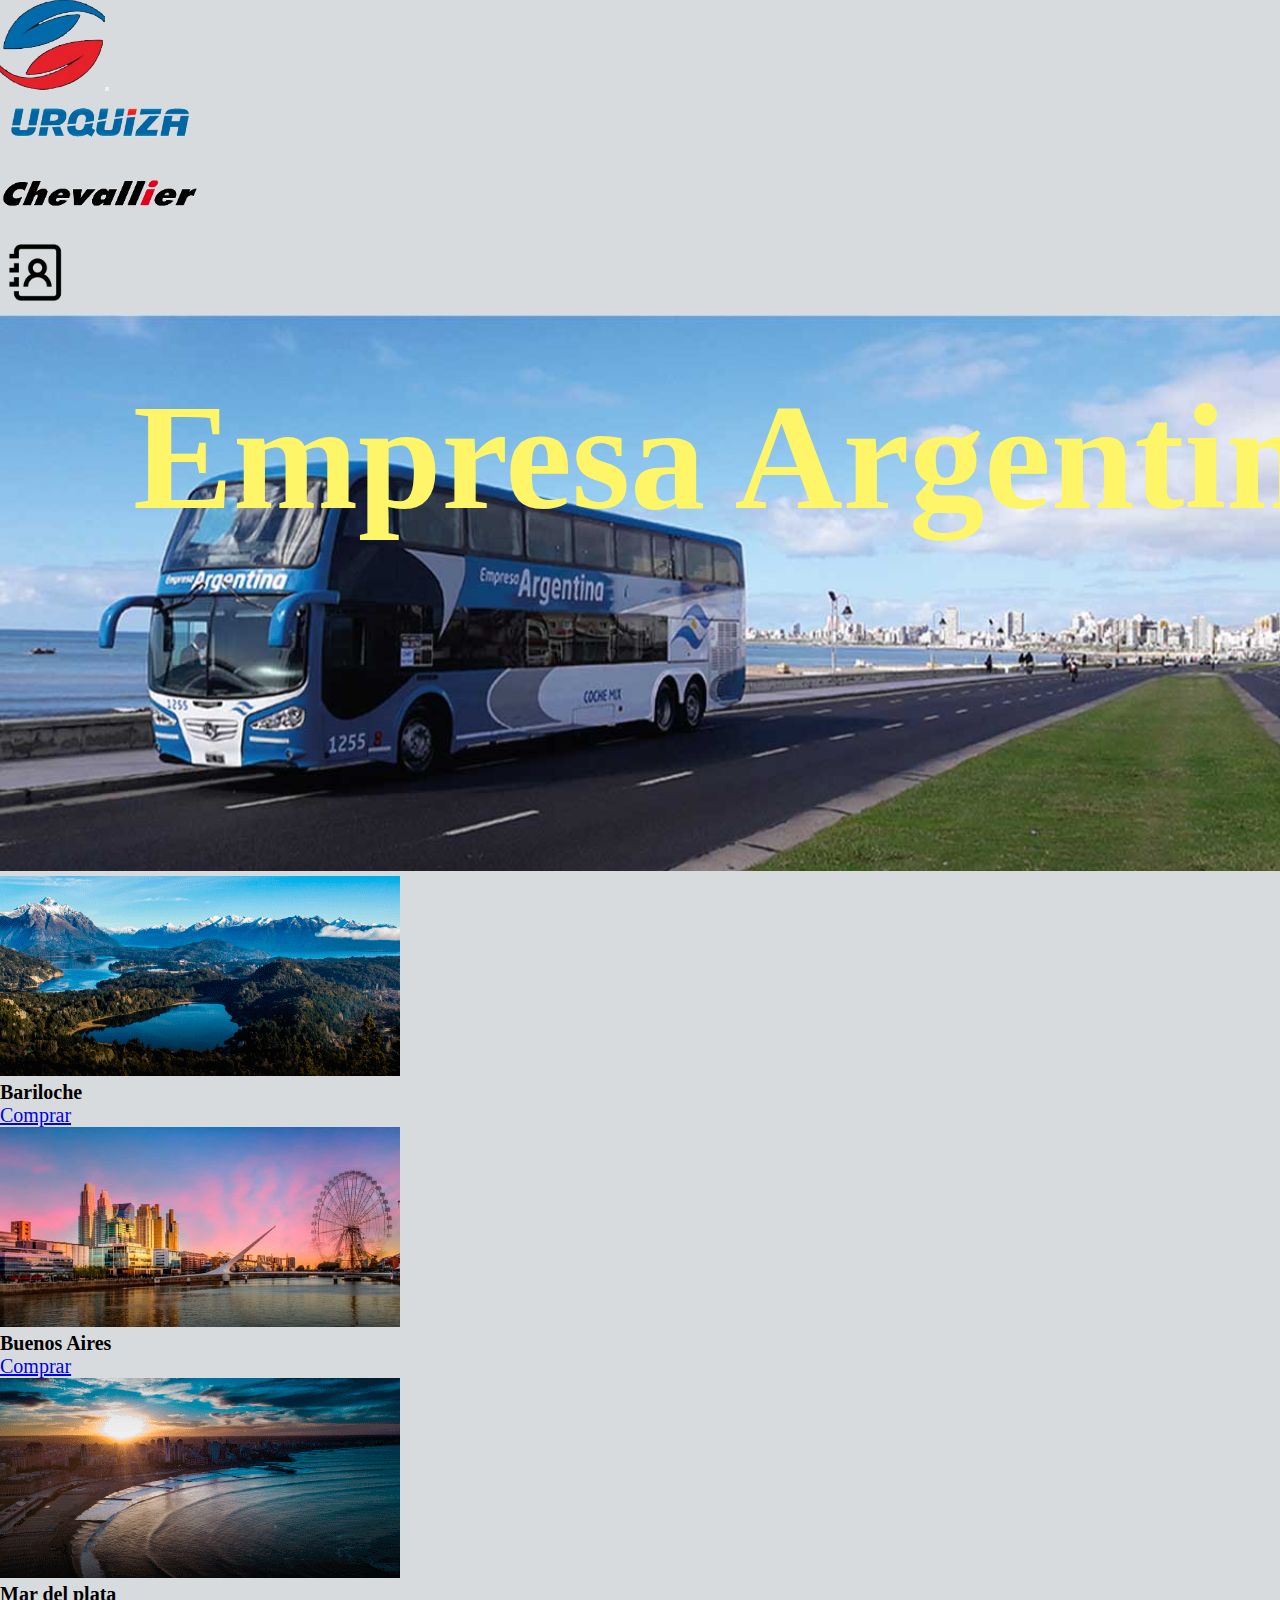
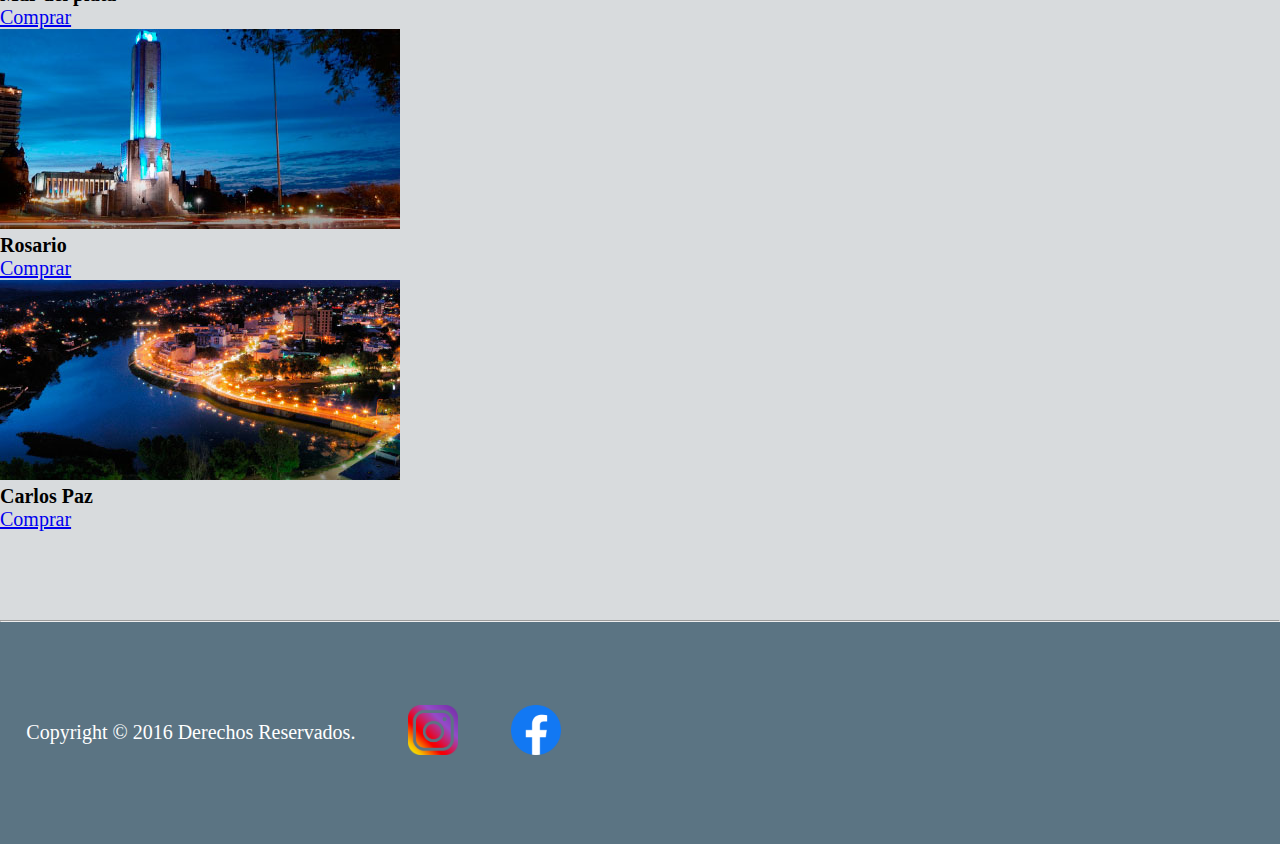
<file: empresas/empresa argentina.html>
<!DOCTYPE html>
<html lang="en">

<head>

    <link rel="stylesheet" href="https://cdnjs.cloudflare.com/ajax/libs/animate.css/4.1.1/animate.min.css" />
    <meta charset="UTF-8">
    <meta http-equiv="X-UA-Compatible" content="IE=edge">
    <meta name="viewport" content="width=device-width, initial-scale=1.0">
    <meta name="keywords" content="empresa argentina, mar del plata ,transporte , villa gesel , rosario  , vacaciona ">
    <meta name="description" content="empresas de transporte empresa argentina viaja estas vacacionesa la costa">
    <link href="https://cdn.jsdelivr.net/npm/bootstrap@5.2.0-beta1/dist/css/bootstrap.min.css" rel="stylesheet"
        integrity="sha384-0evHe/X+R7YkIZDRvuzKMRqM+OrBnVFBL6DOitfPri4tjfHxaWutUpFmBp4vmVor" crossorigin="anonymous">

    <link rel="stylesheet" href="../css/style.css">

    <title>Empresa Argentina</title>
</head>

<body>
    <header>





        <nav class="navbar navbar-expand-lg bg-light align-items -center ">
            <div class="container-fluid  d-flex align-content-center">
                <a class="navbar-brand" href="../index.html"><img src="../assets/nodo lujan.png" alt=""
                        class="logo img-fluid"></a>
                <button class="navbar-toggler" type="button" data-bs-toggle="collapse" data-bs-target="#navbarNav"
                    aria-controls="navbarNav" aria-expanded="false" aria-label="Toggle navigation">
                    <span class="navbar-toggler-icon"></span>
                </button>
                <div class="collapse navbar-collapse  justify-content-end" id="navbarNav">
                    <ul class="navbar-nav d-flex align-items-center">
                        <li class="nav-item d-flex ">
                            <a class="nav-link active" aria-current="page" href="./urquiza.html"><img
                                    src="../assets/logo-urquiza.png" alt="logo urquiza"
                                    class="nav__li--logoEmpresas"></a>
                        </li>

                        <li class="nav-item">
                            <a class="nav-link" href="./chevallier.html"><img src="../assets/chevallier-logo.png"
                                    alt="logo empresa Argentina" class="nav__li--logoEmpresas"></a>
                        </li>
                        <li class="nav-item">
                            <a class="nav-link" href="./contacto.html"><img src="../assets/contacto.png"
                                    alt="logo contacto" class="nav__li--contacto"></a>
                        </li>
                    </ul>
                </div>
            </div>
        </nav>







    </header>

    <main>
        <section class="main__section--one--micros">

            <div class="reflejo">



                <div class="contenedor__titulo--imagen">

                    <figure>


                        <img src="../assets/img-empresa-argentina.jpg" alt="micro de la empresa chevallier"
                            class="main__div--imagenes ">

                    </figure>
                    <h1 class="titulo__imagen-argentina  animate__animated animate__backInLeft ">Empresa Argentina</h1>
                </div>


                <div class="d-flex justify-content-center flex-wrap card__colum--movil">

                    <div class="card" style="width: 18rem;">
                        <img src="../assets/Bariloche.png" class="card-img-top" alt="imgagen de mar del plata playa">
                        <div class="card-body">
                            <h5 class="card-title">Bariloche</h5>
                            <p class="card-text"></p>
                            <a href="#" class="btn btn-primary">Comprar</a>
                        </div>
                    </div>
                    <div class="card" style="width: 18rem;">
                        <img src="../assets/buenos-aires-2.jpg" class="card-img-top"
                            alt="imgagen de mar del plata playa">
                        <div class="card-body">
                            <h5 class="card-title">Buenos Aires</h5>
                            <p class="card-text"></p>
                            <a href="#" class="btn btn-primary">Comprar</a>
                        </div>
                    </div>
                    <div class="card" style="width: 18rem;">
                        <img src="../assets/MDQ.png" class="card-img-top" alt="imgagen de mar del plata playa">
                        <div class="card-body">
                            <h5 class="card-title">Mar del plata</h5>
                            <p class="card-text"></p>
                            <a href="#" class="btn btn-primary">Comprar</a>
                        </div>
                    </div>
                    <div class="card" style="width: 18rem;">
                        <img src="../assets/rosario-1.jpg" class="card-img-top " alt="imgagen de mar del plata playa">
                        <div class="card-body">
                            <h5 class="card-title">Rosario</h5>
                            <p class="card-text"></p>
                            <a href="#" class="btn btn-primary">Comprar</a>
                        </div>
                    </div>
                    <div class="card" style="width: 18rem;">
                        <img src="../assets/carlos-paz.jpg" class="card-img-top" alt="imgagen de mar del plata playa">
                        <div class="card-body">
                            <h5 class="card-title">Carlos Paz</h5>
                            <p class="card-text"></p>
                            <a href="#" class="btn btn-primary">Comprar</a>
                        </div>
                    </div>








                </div>

        </section>
    </main>






    <br><br><br>
    <hr>

    <footer>

        <div class="mapouter mapa">
            <div class="gmap_canvas"><iframe width="247" height="217" id="gmap_canvas"
                    src="https://maps.google.com/maps?q=pedro%20del%20lujan%202645&t=k&z=13&ie=UTF8&iwloc=&output=embed"
                    frameborder="0" scrolling="no" marginheight="0" marginwidth="0"></iframe>

            </div>
        </div>

        <a href="https://www.facebook.com/gabriel.carranza.7921/"><img src="../assets/Facebook_f_logo_(2019).svg.png"
                alt="" class="footer__logo--redes"></a>
        <a href="https://www.instagram.com/gabriel.powa/"><img src="../assets/900px-Instagram-Icon.png" alt=""
                class="footer__logo--redes"></a>
        <p>Copyright © 2016 Derechos Reservados. </p>

    </footer>

    <script src="https://cdn.jsdelivr.net/npm/bootstrap@5.2.0-beta1/dist/js/bootstrap.bundle.min.js"
        integrity="sha384-pprn3073KE6tl6bjs2QrFaJGz5/SUsLqktiwsUTF55Jfv3qYSDhgCecCxMW52nD2" crossorigin="anonymous">
    </script>

</body>

</html>
</file>
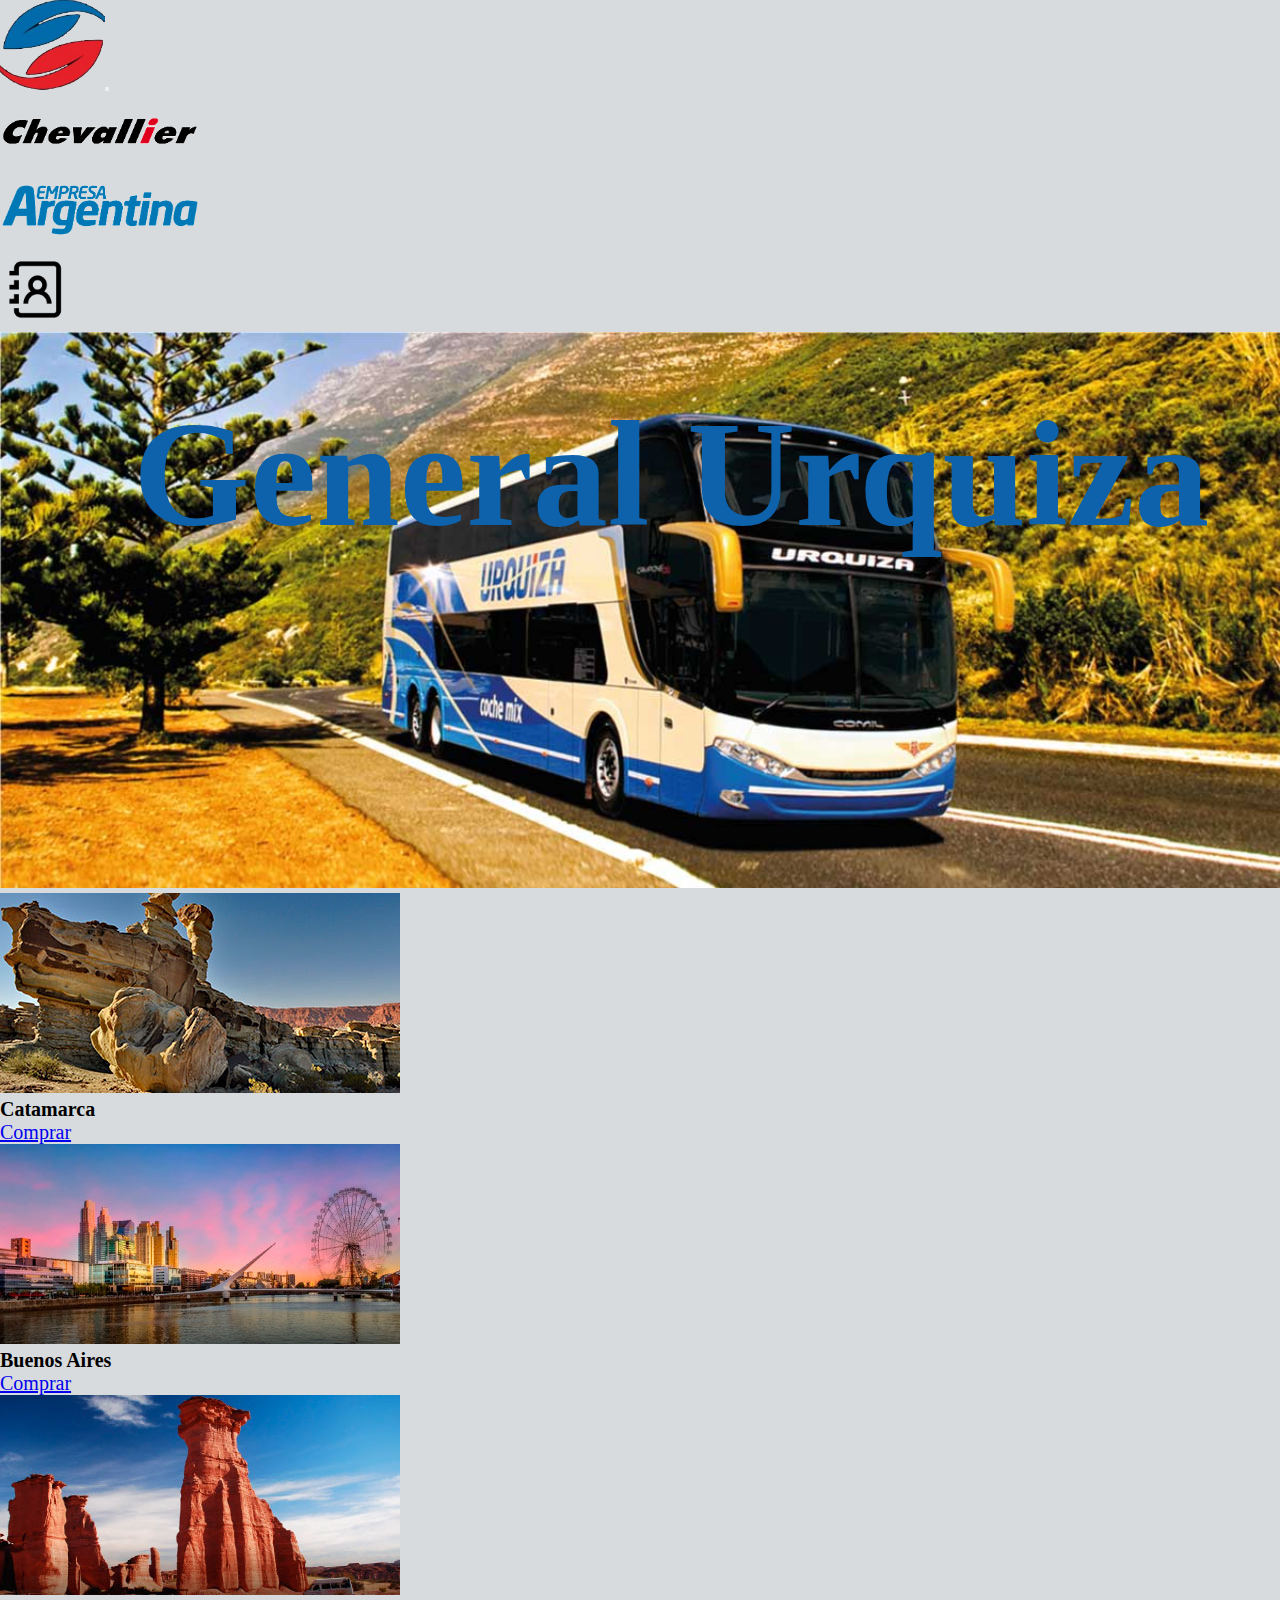
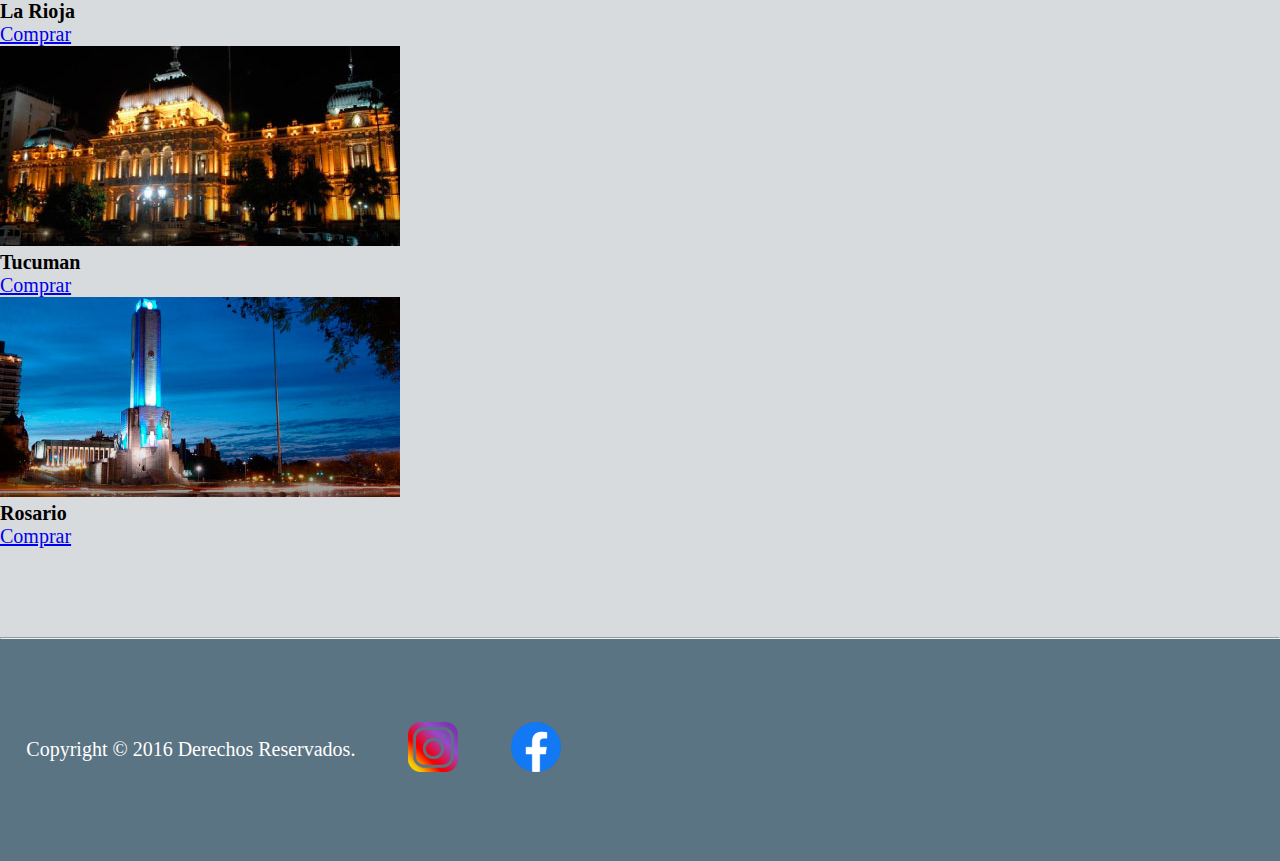
<file: empresas/urquiza.html>
<!DOCTYPE html>
<html lang="en">

<head>


    
    <link rel="stylesheet" href="https://cdnjs.cloudflare.com/ajax/libs/animate.css/4.1.1/animate.min.css" />
    <meta charset="UTF-8">
    <meta http-equiv="X-UA-Compatible" content="IE=edge">
    <meta name="viewport" content="width=device-width, initial-scale=1.0">
    <meta name="keywords"
        content="urquiza, capilla del monte ,transporte , viajes , rosario , catamarca , tucuman , vacaciones ">
    <meta name="description" content="empresas de transporte urquiza viaja todo el año">
    <link href="https://cdn.jsdelivr.net/npm/bootstrap@5.2.0-beta1/dist/css/bootstrap.min.css" rel="stylesheet"
        integrity="sha384-0evHe/X+R7YkIZDRvuzKMRqM+OrBnVFBL6DOitfPri4tjfHxaWutUpFmBp4vmVor" crossorigin="anonymous">
    <link rel="stylesheet" href="../css/style.css">

    <title>Urquiza</title>
</head>

<body>
    <header>

        <nav>




            <nav class="navbar navbar-expand-lg bg-light align-items -center ">
                <div class="container-fluid  d-flex align-content-center">
                    <a class="navbar-brand" href="../index.html"><img src="../assets/nodo lujan.png" alt=""
                            class="logo img-fluid"></a>
                    <button class="navbar-toggler" type="button" data-bs-toggle="collapse" data-bs-target="#navbarNav"
                        aria-controls="navbarNav" aria-expanded="false" aria-label="Toggle navigation">
                        <span class="navbar-toggler-icon"></span>
                    </button>
                    <div class="collapse navbar-collapse  justify-content-end" id="navbarNav">
                        <ul class="navbar-nav d-flex align-items-center">
                            <li class="nav-item d-flex ">
                                <a class="nav-link active" aria-current="page" href="./chevallier.html"><img
                                        src="../assets/chevallier-logo.png" alt="logo urquiza"
                                        class="nav__li--logoEmpresas"></a>
                            </li>

                            <li class="nav-item">
                                <a class="nav-link" href="./empresa argentina.html"><img
                                        src="../assets/empresaargentina-logo.png" alt="logo empresa Argentina"
                                        class="nav__li--logoEmpresas"></a>
                            </li>
                            <li class="nav-item">
                                <a class="nav-link" href="./contacto.html"><img src="../assets/contacto.png"
                                        alt="logo contacto" class="nav__li--contacto"></a>
                            </li>
                        </ul>
                    </div>
                </div>
            </nav>




    </header>

    <main>


        <section class="main__section--one--micros">

            <div class="reflejo">






                <div class="contenedor__titulo--imagen">
                    <figure>
                        <img src="../assets/img-urquiza.jpg" alt="micro de la empresa chevallier"
                            class="main__div--imagenes">
                    </figure>
                    <h1 class="titulo__imagen-urquiza animate__animated animate__backInLeft ">General Urquiza</h1>

                </div>



                <div class="d-flex justify-content-center flex-wrap card__colum--movil">

                    <div class="card" style="width: 18rem;">
                        <img src="../assets/catamarca-2.jpg" class="card-img-top " alt="imagen de desierto">
                        <div class="card-body">
                            <h5 class="card-title">Catamarca</h5>
                            <p class="card-text"></p>
                            <a href="#" class="btn btn-primary">Comprar</a>
                        </div>
                    </div>
                    <div class="card" style="width: 18rem;">
                        <img src="../assets/buenos-aires-2.jpg" class="card-img-top" alt="palermo">
                        <div class="card-body">
                            <h5 class="card-title">Buenos Aires </h5>
                            <p class="card-text"></p>
                            <a href="#" class="btn btn-primary">Comprar</a>
                        </div>
                    </div>
                    <div class="card" style="width: 18rem;">
                        <img src="../assets/La-rioja.jpg" class="card-img-top" alt="desierto">
                        <div class="card-body">
                            <h5 class="card-title">La Rioja </h5>
                            <p class="card-text"></p>
                            <a href="#" class="btn btn-primary">Comprar</a>
                        </div>
                    </div>
                    <div class="card" style="width: 18rem;">
                        <img src="../assets/tucuman.jpg" class="card-img-top" alt="congreso de tucuman">
                        <div class="card-body">
                            <h5 class="card-title">Tucuman</h5>
                            <p class="card-text"></p>
                            <a href="#" class="btn btn-primary">Comprar</a>
                        </div>
                    </div>
                    <div class="card" style="width: 18rem;">
                        <img src="../assets/rosario-1.jpg" class="card-img-top" alt="monumento">
                        <div class="card-body">
                            <h5 class="card-title">Rosario</h5>
                            <p class="card-text"></p>
                            <a href="#" class="btn btn-primary">Comprar</a>
                        </div>
                    </div>
                </div>










            </div>

        </section>






    </main>

    <br><br><br>
    <hr>




    <footer>

        <div class="mapouter mapa">
            <div class="gmap_canvas"><iframe width="247" height="217" id="gmap_canvas"
                    src="https://maps.google.com/maps?q=pedro%20del%20lujan%202645&t=k&z=13&ie=UTF8&iwloc=&output=embed"
                    frameborder="0" scrolling="no" marginheight="0" marginwidth="0"></iframe>

            </div>
        </div>

        <a href="https://www.facebook.com/gabriel.carranza.7921/"><img src="../assets/Facebook_f_logo_(2019).svg.png"
                alt="" class="footer__logo--redes"></a>
        <a href="https://www.instagram.com/gabriel.powa/"><img src="../assets/900px-Instagram-Icon.png" alt=""
                class="footer__logo--redes"></a>
        <p>Copyright © 2016 Derechos Reservados. </p>

    </footer>


    <script src="https://cdn.jsdelivr.net/npm/bootstrap@5.2.0-beta1/dist/js/bootstrap.bundle.min.js"
        integrity="sha384-pprn3073KE6tl6bjs2QrFaJGz5/SUsLqktiwsUTF55Jfv3qYSDhgCecCxMW52nD2" crossorigin="anonymous">
    </script>


</body>

</html>
</file>
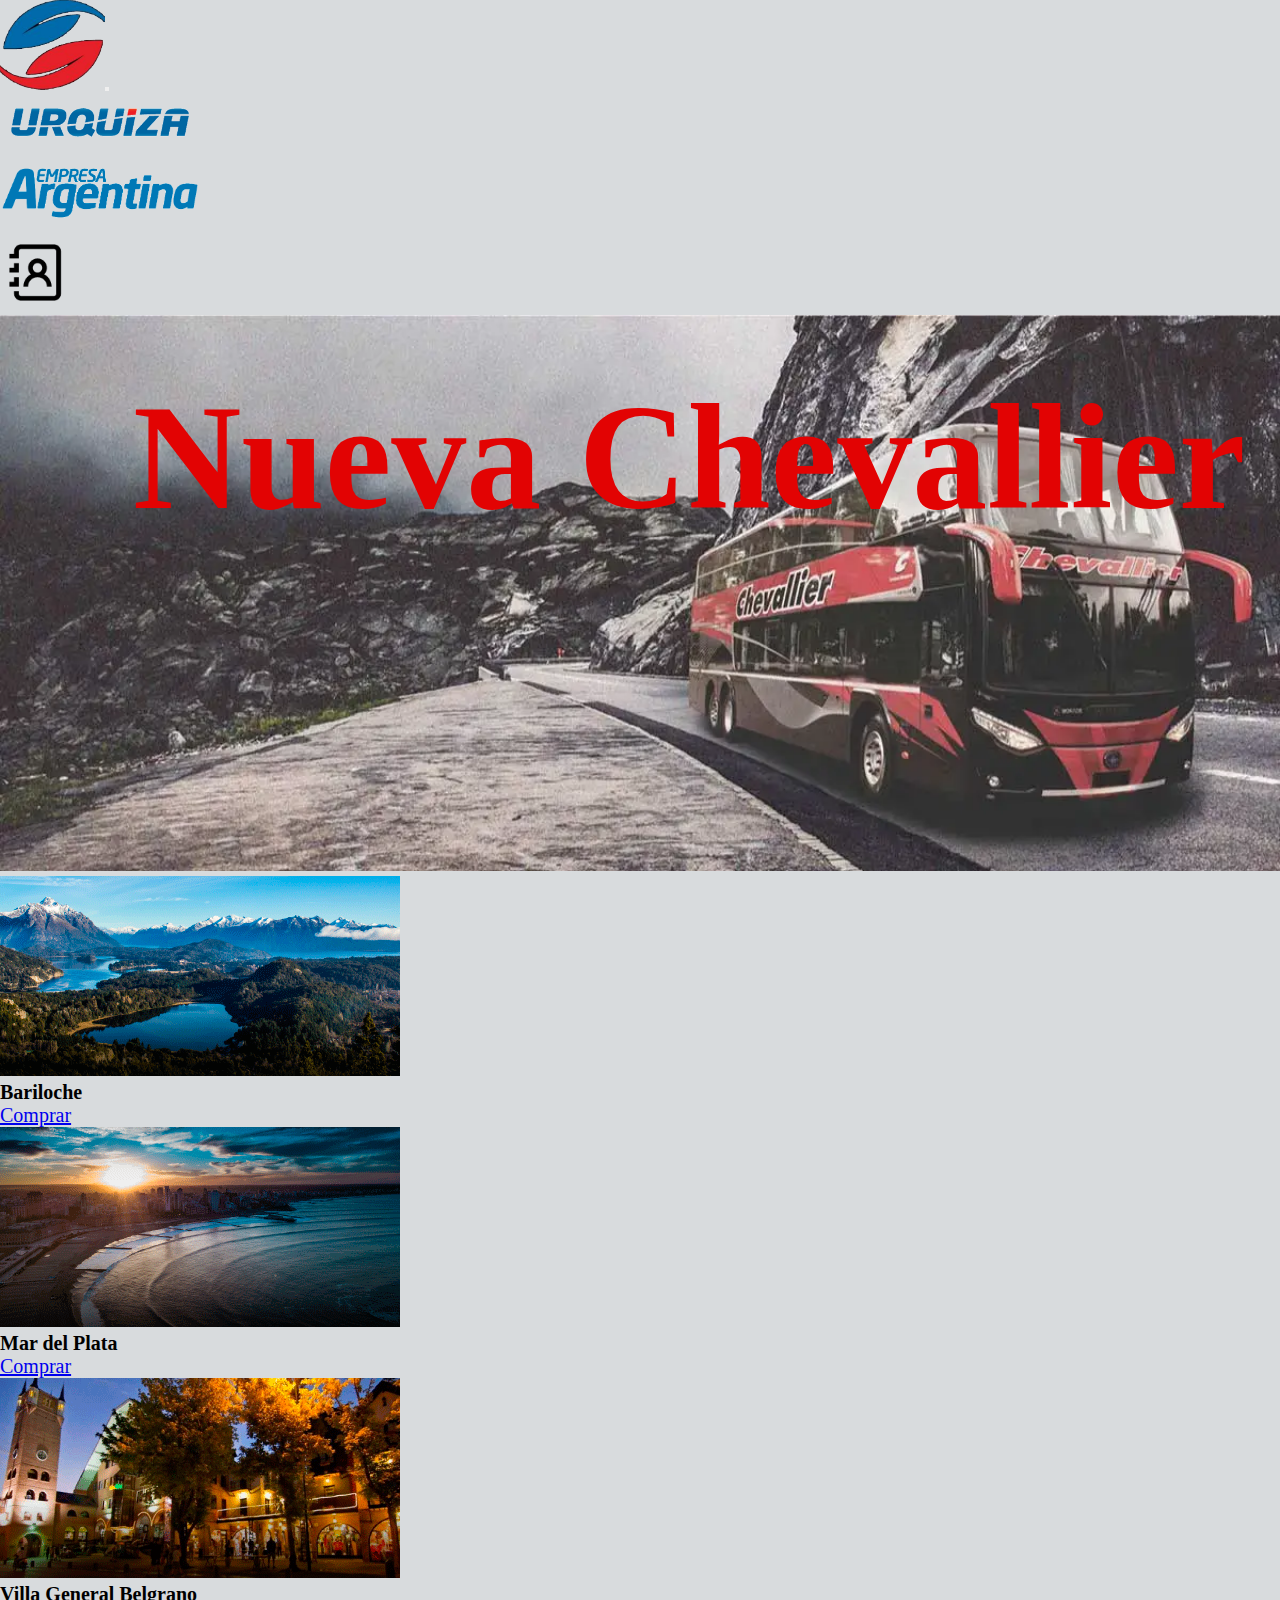
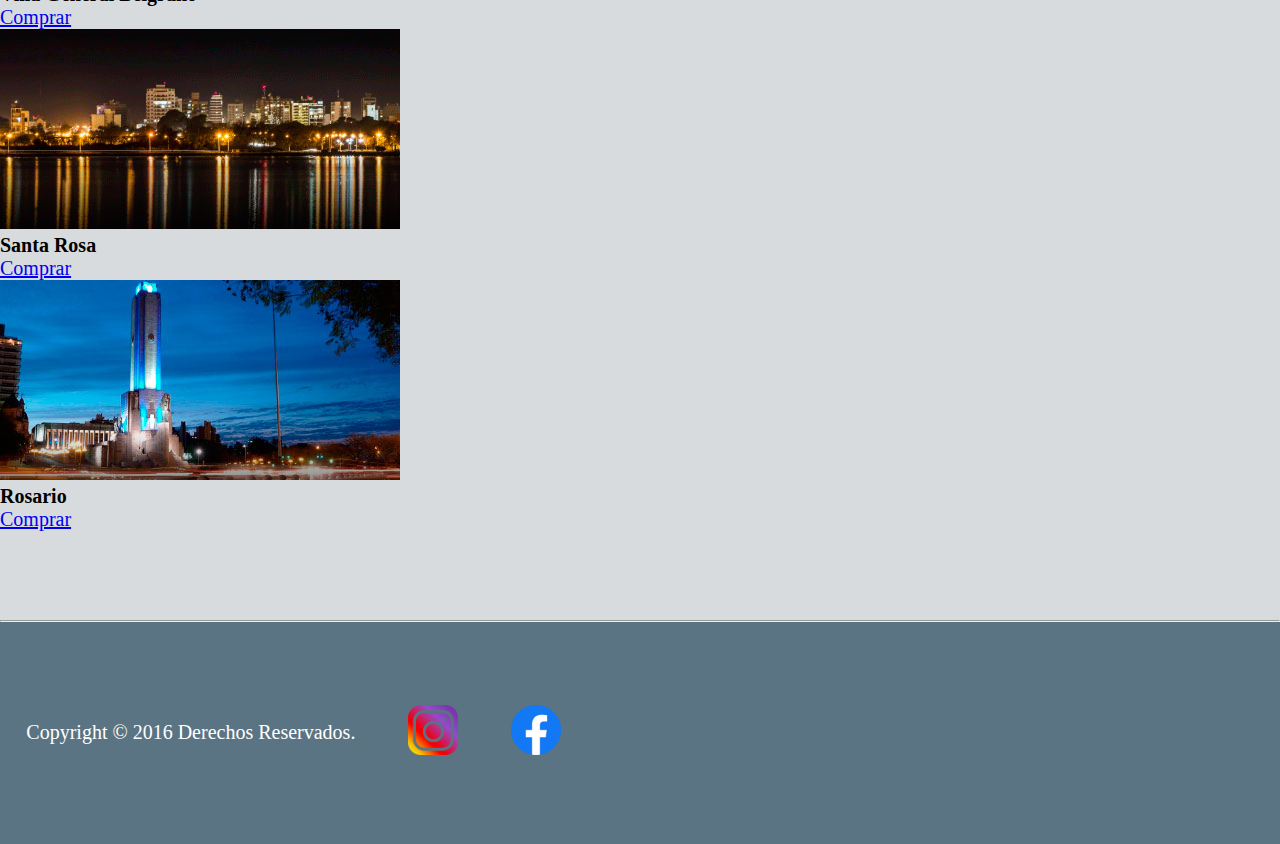
<file: vistas/chevallier.html>
<!DOCTYPE html>
<html lang="en">

<head>
    <meta charset="UTF-8">
    <meta http-equiv="X-UA-Compatible" content="IE=edge">
    <meta name="viewport" content="width=device-width, initial-scale=1.0">
    <meta name="keywords" content="Chevallier,salta , luiggi ,rio cuarto , capilla del monte ,transporte , viajes , rosario , catamarca , tucuman , vacaciones ">
    <meta name="description" content="empresa de transporte chevallier vacaciona todo el año">

    <link
    rel="stylesheet"
    href="https://cdnjs.cloudflare.com/ajax/libs/animate.css/4.1.1/animate.min.css"
  />
    <link href="https://cdn.jsdelivr.net/npm/bootstrap@5.2.0-beta1/dist/css/bootstrap.min.css" rel="stylesheet"
        integrity="sha384-0evHe/X+R7YkIZDRvuzKMRqM+OrBnVFBL6DOitfPri4tjfHxaWutUpFmBp4vmVor" crossorigin="anonymous">

    <link rel="stylesheet" href="../css/style.css">


    <title>Nueva Chevallier</title>
</head>

<body>
    <header>


        <nav class="navbar navbar-expand-lg bg-light align-items -center ">
            <div class="container-fluid  d-flex align-content-center">
                <a class="navbar-brand" href="../index.html"><img src="../assets/nodo lujan.png" alt=""
                        class="logo img-fluid"></a>
                <button class="navbar-toggler" type="button" data-bs-toggle="collapse" data-bs-target="#navbarNav"
                    aria-controls="navbarNav" aria-expanded="false" aria-label="Toggle navigation">
                    <span class="navbar-toggler-icon"></span>
                </button>
                <div class="collapse navbar-collapse  justify-content-end" id="navbarNav">
                    <ul class="navbar-nav d-flex align-items-center">
                        <li class="nav-item d-flex ">
                            <a class="nav-link active" aria-current="page" href="./urquiza.html"><img
                                    src="../assets/logo-urquiza.png" alt="logo urquiza"
                                    class="nav__li--logoEmpresas"></a>
                        </li>

                        <li class="nav-item">
                            <a class="nav-link" href="./empresa argentina.html"><img
                                    src="../assets/empresaargentina-logo.png" alt="logo empresa Argentina"
                                    class="nav__li--logoEmpresas"></a>
                        </li>
                        
                        <li class="nav-item">
                            <a class="nav-link" href="./contacto.html"><img src="../assets/contacto.png"
                                    alt="logo contacto" class="nav__li--contacto"></a>
                        </li>

                    </ul>
                </div>
            </div>
        </nav>
















   



    </header>


    <main>


        <section class="main__section--one--micros">

            
            <div class="reflejo">

                
                
                
                
                
                <div class="contenedor__titulo--imagen "> <figure>

                    <img src="../assets/img-chevallier.webp"
                    alt="micro de la empresa chevallier" class="main__div--imagenes ">
                </figure> 
                    <h1 class="titulo__imagen-chevallier animate__animated animate__backInLeft ">Nueva Chevallier</h1>
                </div>
                
           
                    <div class="d-flex justify-content-center flex-wrap card__colum--movil">
                        <div class="card" style="width: 18rem;">
                            <img src="../assets/Bariloche.png" class="card-img-top" alt="paisaje bariloche">
                            <div class="card-body">
                                <h5 class="card-title">Bariloche</h5>
                                <p class="card-text"></p>
                                <a href="#" class="btn btn-primary">Comprar</a>
                            </div>
                        </div>
                        <div class="card" style="width: 18rem;">
                            <img src="../assets/MDQ.png" class="card-img-top" alt="paisaje de mar del plata">
                            <div class="card-body">
                                <h5 class="card-title">Mar del Plata</h5>
                            <p class="card-text"></p>
                            <a href="#" class="btn btn-primary">Comprar</a>
                        </div>
                    </div>
                    <div class="card" style="width: 18rem;">
                        <img src="../assets/VGB.png" class="card-img-top" alt="paisaje de villa general Belgrano">
                        <div class="card-body">
                            <h5 class="card-title">Villa General Belgrano</h5>
                            <p class="card-text"></p>
                            <a href="#" class="btn btn-primary">Comprar</a>
                        </div>
                    </div>
                    <div class="card" style="width: 18rem;">
                        <img src="../assets/santa-rosa.png" class="card-img-top" alt="paisaje de santa rosa ">
                        <div class="card-body">
                            <h5 class="card-title">Santa Rosa</h5>
                            <p class="card-text"></p>
                            <a href="#" class="btn btn-primary">Comprar</a>
                        </div>
                    </div>
                    <div class="card" style="width: 18rem;">
                        <img src="../assets/rosario-1.jpg" class="card-img-top" alt="paisaje de Rosario">
                        <div class="card-body">
                            <h5 class="card-title">Rosario</h5>
                            <p class="card-text"></p>
                            <a href="#" class="btn btn-primary">Comprar</a>
                        </div>
                    </div>
                </div>
                
               
                    
                    
                </section>
                
       

            </main>
            
            <br><br><br>
            <hr>
            
            <footer>
                
                <div class="mapouter mapa">
                    <div class="gmap_canvas"><iframe width="247" height="217" id="gmap_canvas"
                    src="https://maps.google.com/maps?q=pedro%20del%20lujan%202645&t=k&z=13&ie=UTF8&iwloc=&output=embed"
                    frameborder="0" scrolling="no" marginheight="0" marginwidth="0"></iframe>

            </div>
        </div>

        <a href="https://www.facebook.com/gabriel.carranza.7921/"><img src="../assets/Facebook_f_logo_(2019).svg.png"
                alt="" class="footer__logo--redes"></a>
        <a href="https://www.instagram.com/gabriel.powa/"><img src="../assets/900px-Instagram-Icon.png" alt=""
                class="footer__logo--redes"></a>
        <p>Copyright © 2016 Derechos Reservados. </p>

    </footer>


    <script src="https://cdn.jsdelivr.net/npm/bootstrap@5.2.0-beta1/dist/js/bootstrap.bundle.min.js"
        integrity="sha384-pprn3073KE6tl6bjs2QrFaJGz5/SUsLqktiwsUTF55Jfv3qYSDhgCecCxMW52nD2" crossorigin="anonymous">
    </script>


</body>

</html>
</file>
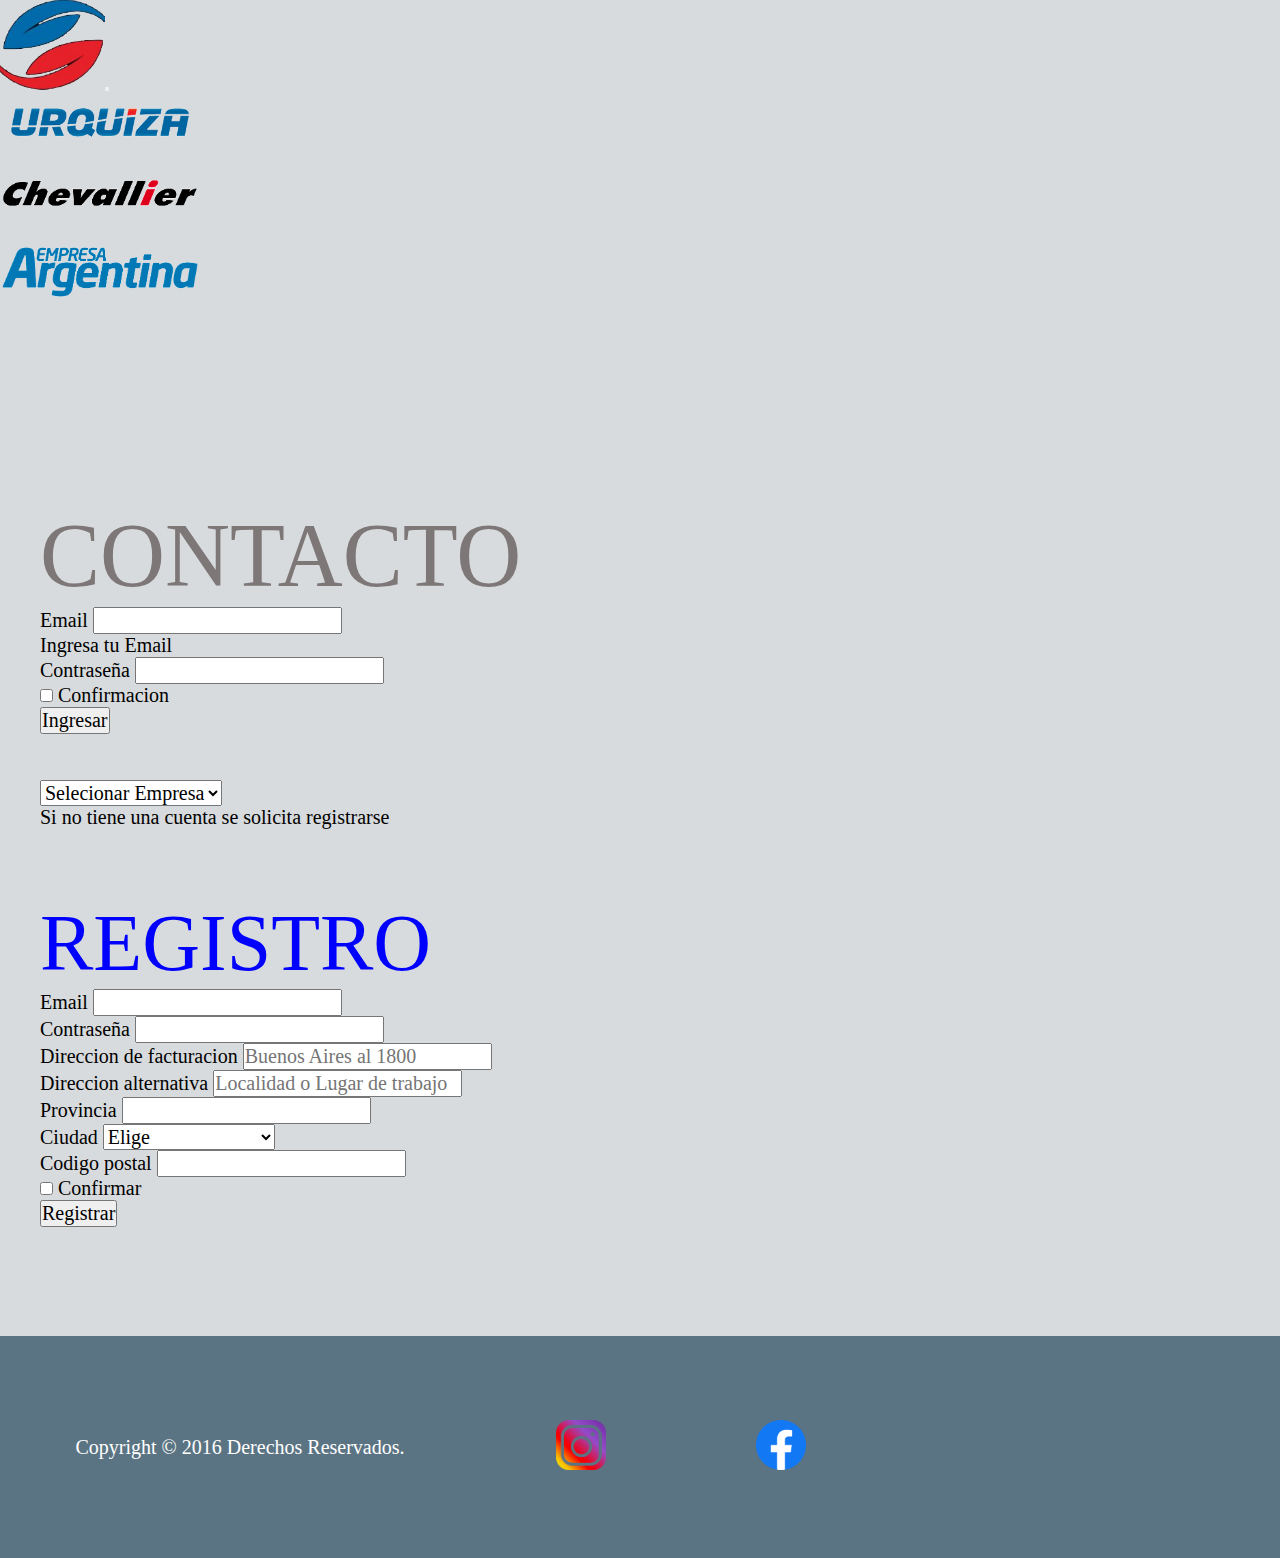
<file: vistas/contacto.html>
<!DOCTYPE html>
<html lang="en">

<head>
    <meta charset="UTF-8">
    <meta http-equiv="X-UA-Compatible" content="IE=edge">
    <meta name="viewport" content="width=device-width, initial-scale=1.0">
    <meta name="keywords" content="urquiza, chevallier , empresa argentina , compra de pasajes , Registro ">
    <meta name="description" content="empresas de transporte compra los pasajes y registrate para obtener descuentos">
    <link href="https://cdn.jsdelivr.net/npm/bootstrap@5.2.0-beta1/dist/css/bootstrap.min.css" rel="stylesheet"
        integrity="sha384-0evHe/X+R7YkIZDRvuzKMRqM+OrBnVFBL6DOitfPri4tjfHxaWutUpFmBp4vmVor" crossorigin="anonymous">
    <link rel="stylesheet" href="../css/style.css">


    <title>contacto</title>
</head>

<body>
    <header>


        <nav class="navbar navbar-expand-lg bg-light align-items -center ">
            <div class="container-fluid  d-flex align-content-center">
                <a class="navbar-brand" href="../index.html"><img src="../assets/nodo lujan.png" alt=""
                        class="logo img-fluid"></a>
                <button class="navbar-toggler" type="button" data-bs-toggle="collapse" data-bs-target="#navbarNav"
                    aria-controls="navbarNav" aria-expanded="false" aria-label="Toggle navigation">
                    <span class="navbar-toggler-icon"></span>
                </button>
                <div class="collapse navbar-collapse  justify-content-end" id="navbarNav">
                    <ul class="navbar-nav d-flex align-items-center">
                        <li class="nav-item d-flex ">
                            <a class="nav-link active" aria-current="page" href="./urquiza.html"><img
                                    src="../assets/logo-urquiza.png" alt="logo urquiza"
                                    class="nav__li--logoEmpresas"></a>
                        </li>

                        <li class="nav-item">
                            <a class="nav-link" href="./chevallier.html"><img src="../assets/chevallier-logo.png"
                                    alt="logo empresa Argentina" class="nav__li--logoEmpresas"></a>
                        </li>
                        <li class="nav-item">
                            <a class="nav-link" href="./empresa argentina.html"><img
                                    src="../assets/empresaargentina-logo.png" alt="logo empresa Argentina"
                                    class="nav__li--logoEmpresas"></a>
                        </li>
                    </ul>
                </div>
            </div>
        </nav>











        <!--   <nav>


            <ul class="header__contenedor">


                <li class="nav__li"> <a href="../index.html"><img src="../assets/nodo lujan.png" alt="logo"
                            class="logo"></a></li>


                            <li class="nav__li">       <a href="../vistas/urquiza.html"><img src="../assets/2urquiza-logo.png" alt="logo chevallier"
                        class="nav__li--logoEmpresas"></a></li>

                <li class="nav__li"><a href="../vistas/chevallier.html"><img src="../assets/chevallier-logo.png"
                            alt="logo chevallier" class="nav__li--logoEmpresas"></a></li>

                <li class="nav__li"><a href="../vistas/empresa argentina.html"><img
                            src="../assets/empresaargentina-logo.png" alt="logo empresa argentina"
                            class="nav__li--logoEmpresas"></a></li>





            </ul>

        </nav>

    -->


    </header>

    <main class="main__contacto  ">


        <section class="section__formulario col-9">

            <h1 class="titulo_contacto--huno">Contacto</h1>


            <div class="col-6">

                <form method="get" action="" enctype="text/plain">
                    <div class="mb-3">
                        <label for="exampleInputEmail1" class="form-label">Email</label>
                        <input type="email" class="form-control" id="exampleInputEmail1" aria-describedby="emailHelp">
                        <div id="emailHelp" class="form-text">Ingresa tu Email</div>
                    </div>
                    <div class="mb-3">
                        <label for="exampleInputPassword1" class="form-label">Contraseña</label>
                        <input type="password" class="form-control" id="exampleInputPassword1">
                    </div>
                    <div class="mb-3 form-check">
                        <input type="checkbox" class="form-check-input" id="exampleCheck1">
                        <label class="form-check-label" for="exampleCheck1">Confirmacion</label>
                    </div>
                    <button type="submit" class="btn btn-primary">Ingresar</button>
                </form>

                <br><br>



                <select class="form-select" aria-label="Default select example">
                    <option selected class="col-3">Selecionar Empresa</option>
                    <option value="1">Chevallier</option>
                    <option value="2">Urquiza</option>
                    <option value="3">Empresa Argentina</option>


                </select>
                <br>
                <p>Si no tiene una cuenta se solicita registrarse</p>


                <br><br><br>
                <h2 class="titulo_contacto--hdos">Registro</h2>

                <form class="row g-3">
                    <div class="col-md-6">
                        <label for="inputEmail4" class="form-label">Email</label>
                        <input type="email" class="form-control" id="inputEmail4">
                    </div>
                    <div class="col-md-6">
                        <label for="inputPassword4" class="form-label">Contraseña</label>
                        <input type="password" class="form-control" id="inputPassword4">
                    </div>
                    <div class="col-12">
                        <label for="inputAddress" class="form-label">Direccion de facturacion</label>
                        <input type="text" class="form-control" id="inputAddress" placeholder="Buenos Aires al 1800">
                    </div>
                    <div class="col-12">
                        <label for="inputAddress2" class="form-label">Direccion alternativa</label>
                        <input type="text" class="form-control" id="inputAddress2"
                            placeholder="Localidad o Lugar de trabajo">
                    </div>
                    <div class="col-md-6">
                        <label for="inputCity" class="form-label">Provincia</label>
                        <input type="text" class="form-control" id="inputCity">
                    </div>
                    <div class="col-md-4">
                        <label for="inputState" class="form-label">Ciudad</label>
                        <select id="inputState" class="form-select">
                            <option selected>Elige </option>
                            <option value="1">Longchamps</option>
                            <option value="2">Burzaco</option>
                            <option value="3">Adrogue</option>
                            <option value="4">Temperley</option>
                            <option value="5">Lomas De Zamora</option>
                        </select>
                    </div>
                    <div class="col-md-2">
                        <label for="inputZip" class="form-label">Codigo postal</label>
                        <input type="text" class="form-control" id="inputZip">
                    </div>
                    <div class="col-12">
                        <div class="form-check">
                            <input class="form-check-input" type="checkbox" id="gridCheck">
                            <label class="form-check-label" for="gridCheck">
                                Confirmar
                            </label>
                        </div>
                    </div>
                    <div class="col-12">
                        <button type="submit" class="btn btn-primary">Registrar</button>
                    </div>
                </form>




            </div>

        </section>
        <!--
            
            <form action="" method="get" enctype="text/plain" class="formulario">
                <div>
                    <label for="userName">Nombre</label>
                    <input type="text" id="userName" name="userName">
                </div>
                <div>
                    <label for="passW">Contraseña</label>
                    <input type="password" id="passW" name="passW">
                </div>
                
                
                <div>Selecciones Empresa de Consulta</div>
                
            <div>
                <label for="urquiza">Urquiza</label>
                <input type="radio" name="gender" id="urquiza" value="urquiza">
            </div>
            <div>
                <label for="chevallier">Chevallier</label>
                <input type="radio" name="gender" id="chevallier" value="chevallier">
            </div>
            <div>
                <label for="empresaArgentina">Empresa Argentina</label>
                <input type="radio" name="gender" id="empresaArgentina" value="empresa argentina">
            </div>

            <div>
                <label for="phone">Phone</label>
                <input type="tel" name="phone" id="phone">
            </div>
            
            <div>
                <label for="correo">Email</label>
                <input type="email" id="correo" name="correo">
            </div>
            <div>
                <label for="tiempo">Fecha de viaje</label>
                <input type="datetime-local" id="tiempo" name="tiempo">
            </div>
            
            
            <div>
                <label for="comentario">Deje su comentario</label> <br>
                <textarea name="comentario" id="comentario" cols="30" rows="10"></textarea>
                
                
            </div>
            

            
            
            
            
            
            <input type="submit">
            <input type="reset">
            
            
            
        </form>
    -->





    </main>
    <br><br><br>


    <footer>

        <div class="mapouter">
            <div class="gmap_canvas"><iframe width="247" height="217" id="gmap_canvas"
                    src="https://maps.google.com/maps?q=pedro%20del%20lujan%202645&t=k&z=13&ie=UTF8&iwloc=&output=embed"
                    frameborder="0" scrolling="no" marginheight="0" marginwidth="0"></iframe>

            </div>
        </div>

        <a href="https://www.facebook.com/gabriel.carranza.7921/"><img src="../assets/Facebook_f_logo_(2019).svg.png"
                alt="" class="footer__logo--redes"></a>
        <a href="https://www.instagram.com/gabriel.powa/"><img src="../assets/900px-Instagram-Icon.png" alt=""
                class="footer__logo--redes"></a>
        <p>Copyright © 2016 Derechos Reservados. </p>

    </footer>
    <script src="https://cdn.jsdelivr.net/npm/bootstrap@5.2.0-beta1/dist/js/bootstrap.bundle.min.js"
        integrity="sha384-pprn3073KE6tl6bjs2QrFaJGz5/SUsLqktiwsUTF55Jfv3qYSDhgCecCxMW52nD2" crossorigin="anonymous">
    </script>


</body>

</html>
</file>
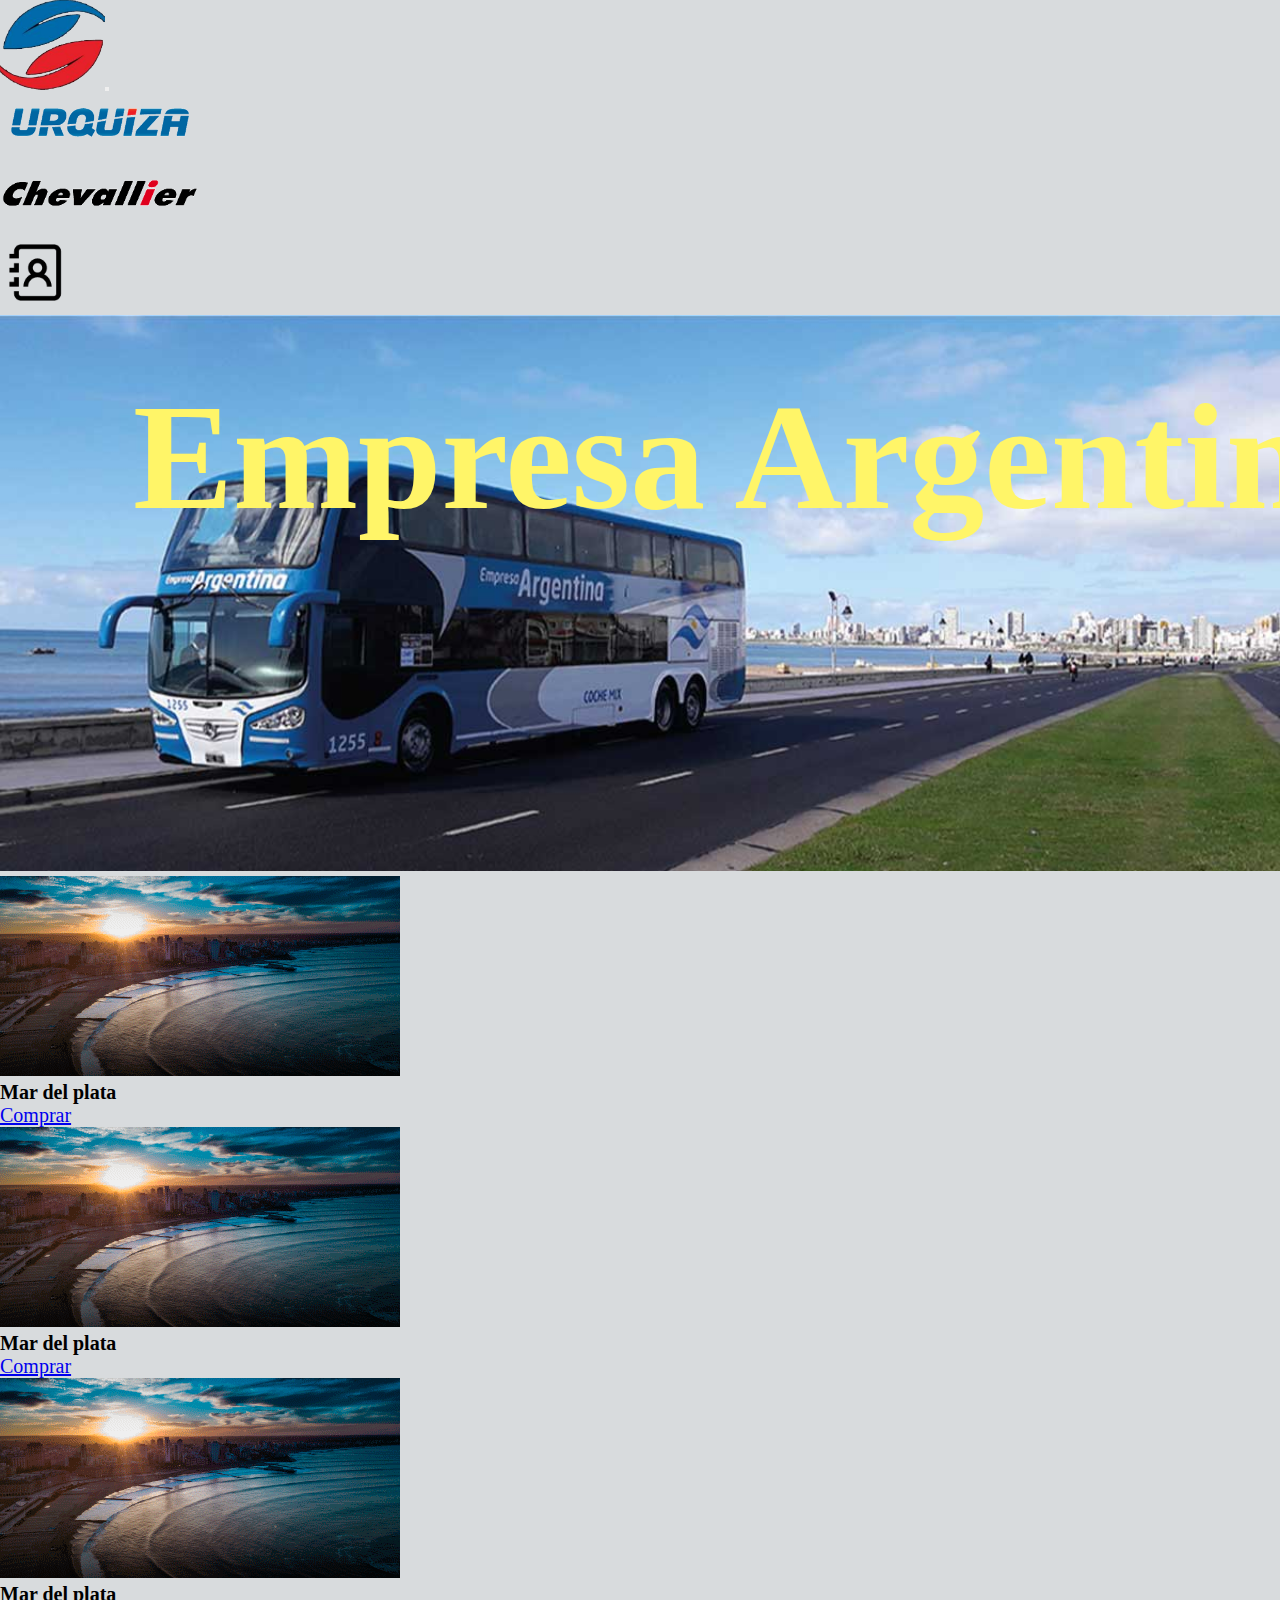
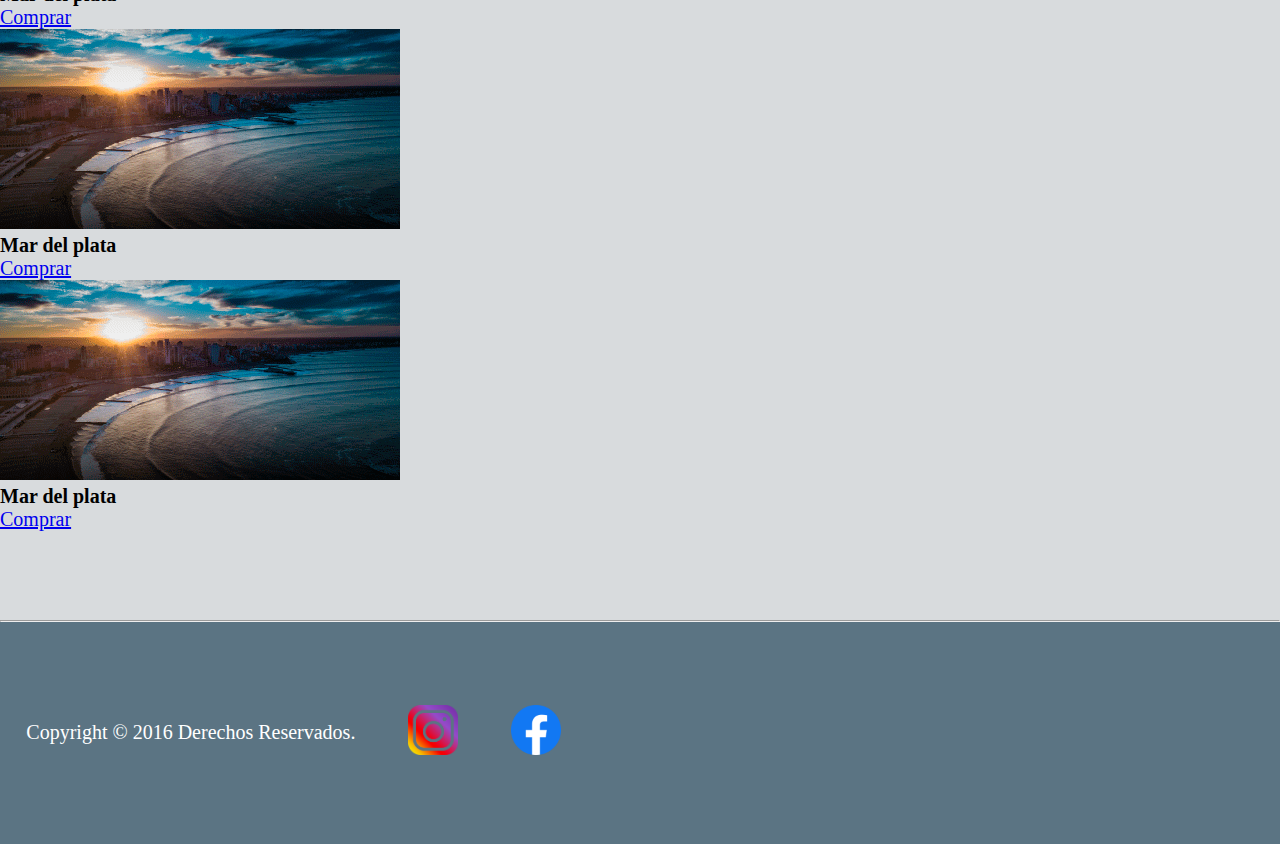
<file: vistas/empresa argentina.html>
<!DOCTYPE html>
<html lang="en">

<head>
    <meta charset="UTF-8">
    <meta http-equiv="X-UA-Compatible" content="IE=edge">
    <meta name="viewport" content="width=device-width, initial-scale=1.0">
    <meta name="keywords" content="empresa argentina, mar del plata ,transporte , villa gesel , rosario  , vacaciona ">
    <meta name="description" content="empresas de transporte empresa argentina viaja estas vacacionesa la costa">
    <link href="https://cdn.jsdelivr.net/npm/bootstrap@5.2.0-beta1/dist/css/bootstrap.min.css" rel="stylesheet"
        integrity="sha384-0evHe/X+R7YkIZDRvuzKMRqM+OrBnVFBL6DOitfPri4tjfHxaWutUpFmBp4vmVor" crossorigin="anonymous">

    <link rel="stylesheet" href="../css/style.css">

    <title>Empresa Argentina</title>
</head>

<body>
    <header>





        <nav class="navbar navbar-expand-lg bg-light align-items -center ">
            <div class="container-fluid  d-flex align-content-center">
                <a class="navbar-brand" href="../index.html"><img src="../assets/nodo lujan.png" alt=""
                        class="logo img-fluid"></a>
                <button class="navbar-toggler" type="button" data-bs-toggle="collapse" data-bs-target="#navbarNav"
                    aria-controls="navbarNav" aria-expanded="false" aria-label="Toggle navigation">
                    <span class="navbar-toggler-icon"></span>
                </button>
                <div class="collapse navbar-collapse  justify-content-end" id="navbarNav">
                    <ul class="navbar-nav d-flex align-items-center">
                        <li class="nav-item d-flex ">
                            <a class="nav-link active" aria-current="page" href="./urquiza.html"><img
                                    src="../assets/logo-urquiza.png" alt="logo urquiza"
                                    class="nav__li--logoEmpresas"></a>
                        </li>

                        <li class="nav-item">
                            <a class="nav-link" href="./chevallier.html"><img src="../assets/chevallier-logo.png"
                                    alt="logo empresa Argentina" class="nav__li--logoEmpresas"></a>
                        </li>
                        <li class="nav-item">
                            <a class="nav-link" href="./contacto.html"><img src="../assets/contacto.png"
                                    alt="logo contacto" class="nav__li--contacto"></a>
                        </li>
                    </ul>
                </div>
            </div>
        </nav>







    </header>

    <main >
        <section class="main__section--one--micros">

            <div >






                <div class="contenedor__titulo--imagen"> <img src="../assets/img-empresa-argentina.jpg"
                        alt="micro de la empresa chevallier" class="main__div--imagenes ">
                    <h1 class="titulo__imagen-argentina ">Empresa Argentina</h1>
                </div>

                <div class="d-flex justify-content-center flex-wrap card__colum--movil">

                    <div class="card" style="width: 18rem;">
                        <img src="../assets/MDQ.png" class="card-img-top" alt="imgagen de mar del plata playa">
                        <div class="card-body">
                            <h5 class="card-title">Mar del plata</h5>
                            <p class="card-text"></p>
                            <a href="#" class="btn btn-primary">Comprar</a>
                        </div>
                    </div>
                    <div class="card" style="width: 18rem;">
                        <img src="../assets/MDQ.png" class="card-img-top" alt="imgagen de mar del plata playa">
                        <div class="card-body">
                            <h5 class="card-title">Mar del plata</h5>
                            <p class="card-text"></p>
                            <a href="#" class="btn btn-primary">Comprar</a>
                        </div>
                    </div>
                    <div class="card" style="width: 18rem;">
                        <img src="../assets/MDQ.png" class="card-img-top" alt="imgagen de mar del plata playa">
                        <div class="card-body">
                            <h5 class="card-title">Mar del plata</h5>
                            <p class="card-text"></p>
                            <a href="#" class="btn btn-primary">Comprar</a>
                        </div>
                    </div>
                    <div class="card" style="width: 18rem;">
                        <img src="../assets/MDQ.png" class="card-img-top" alt="imgagen de mar del plata playa">
                        <div class="card-body">
                            <h5 class="card-title">Mar del plata</h5>
                            <p class="card-text"></p>
                            <a href="#" class="btn btn-primary">Comprar</a>
                        </div>
                    </div>
                    <div class="card" style="width: 18rem;">
                        <img src="../assets/MDQ.png" class="card-img-top" alt="imgagen de mar del plata playa">
                        <div class="card-body">
                            <h5 class="card-title">Mar del plata</h5>
                            <p class="card-text"></p>
                            <a href="#" class="btn btn-primary">Comprar</a>
                        </div>
                    </div>












                    <!--

                <div class="d-flex justify-content-center card__colum--movil">

                    <div class="card" style="width: 18rem;">
                        <img src="../assets/Bariloche.png" class="card-img-top" alt="...">
                        <div class="card-body">
                            <h5 class="card-title">Bariloche</h5>
                            <p class="card-text"></p>
                            <a href="#" class="btn btn-primary">Comprar</a>
                        </div>
                    </div>
                    <div class="card" style="width: 18rem;">
                        <img src="../assets/MDQ.png" class="card-img-top" alt="...">
                        <div class="card-body">
                            <h5 class="card-title">Mar del Plata</h5>
                            <p class="card-text"></p>
                            <a href="#" class="btn btn-primary">Comprar</a>
                        </div>
                    </div>
                    <div class="card" style="width: 18rem;">
                        <img src="../assets/VGB.png" class="card-img-top" alt="...">
                        <div class="card-body">
                            <h5 class="card-title">Villa General Belgrano</h5>
                            <p class="card-text"></p>
                            <a href="#" class="btn btn-primary">Comprar</a>
                        </div>
                    </div>
                    <div class="card" style="width: 18rem;">
                        <img src="../assets/santa-rosa.png" class="card-img-top" alt="...">
                        <div class="card-body">
                            <h5 class="card-title">Santa Rosa</h5>
                            <p class="card-text"></p>
                            <a href="#" class="btn btn-primary">Comprar</a>
                        </div>
                    </div>
                    <div class="card" style="width: 18rem;">
                        <img src="../assets/rosario-1.jpg" class="card-img-top" alt="...">
                        <div class="card-body">
                            <h5 class="card-title">Rosario</h5>
                            <p class="card-text"></p>
                            <a href="#" class="btn btn-primary">Comprar</a>
                        </div>
                    </div>
                </div>








                    
                    
                    <div class="texto__micros--contenedor">
                        
                        <h1 class="main__titulo--micros">Acerca de Chevallier</h1>
                        <p class="main__section-parrafo">Chevallier es la mejor forma de llegar a tu destino en micro. Con
                            más de 80
                            años de experiencia en
                            transporte
                            de pasajeros, <br> Chevallier cuenta con más de 500 destinos de Argentina, Bolivia, Brasil,
                            Paraguay y
                            Uruguay. Con Chevallier podés viajar en micro a destinos como Córdoba, Mar del Plata, Entre
                            Ríos,
                            Rosario. <br> Elegí Chevallier para tu viaje y comenzá a disfrutar de tus vacaciones comprando
                            tus
                            pasajes
                            de bus
                            al mejor precio.</p>
                        </div>
                    -->

                </div>

        </section>
    </main>






    <br><br><br>
    <hr>

    <footer>

        <div class="mapouter mapa">
            <div class="gmap_canvas"><iframe width="247" height="217" id="gmap_canvas"
                    src="https://maps.google.com/maps?q=pedro%20del%20lujan%202645&t=k&z=13&ie=UTF8&iwloc=&output=embed"
                    frameborder="0" scrolling="no" marginheight="0" marginwidth="0"></iframe>

            </div>
        </div>

        <a href="https://www.facebook.com/gabriel.carranza.7921/"><img src="../assets/Facebook_f_logo_(2019).svg.png"
                alt="" class="footer__logo--redes"></a>
        <a href="https://www.instagram.com/gabriel.powa/"><img src="../assets/900px-Instagram-Icon.png" alt=""
                class="footer__logo--redes"></a>
        <p>Copyright © 2016 Derechos Reservados. </p>

    </footer>

    <script src="https://cdn.jsdelivr.net/npm/bootstrap@5.2.0-beta1/dist/js/bootstrap.bundle.min.js"
        integrity="sha384-pprn3073KE6tl6bjs2QrFaJGz5/SUsLqktiwsUTF55Jfv3qYSDhgCecCxMW52nD2" crossorigin="anonymous">
    </script>

</body>

</html>
</file>
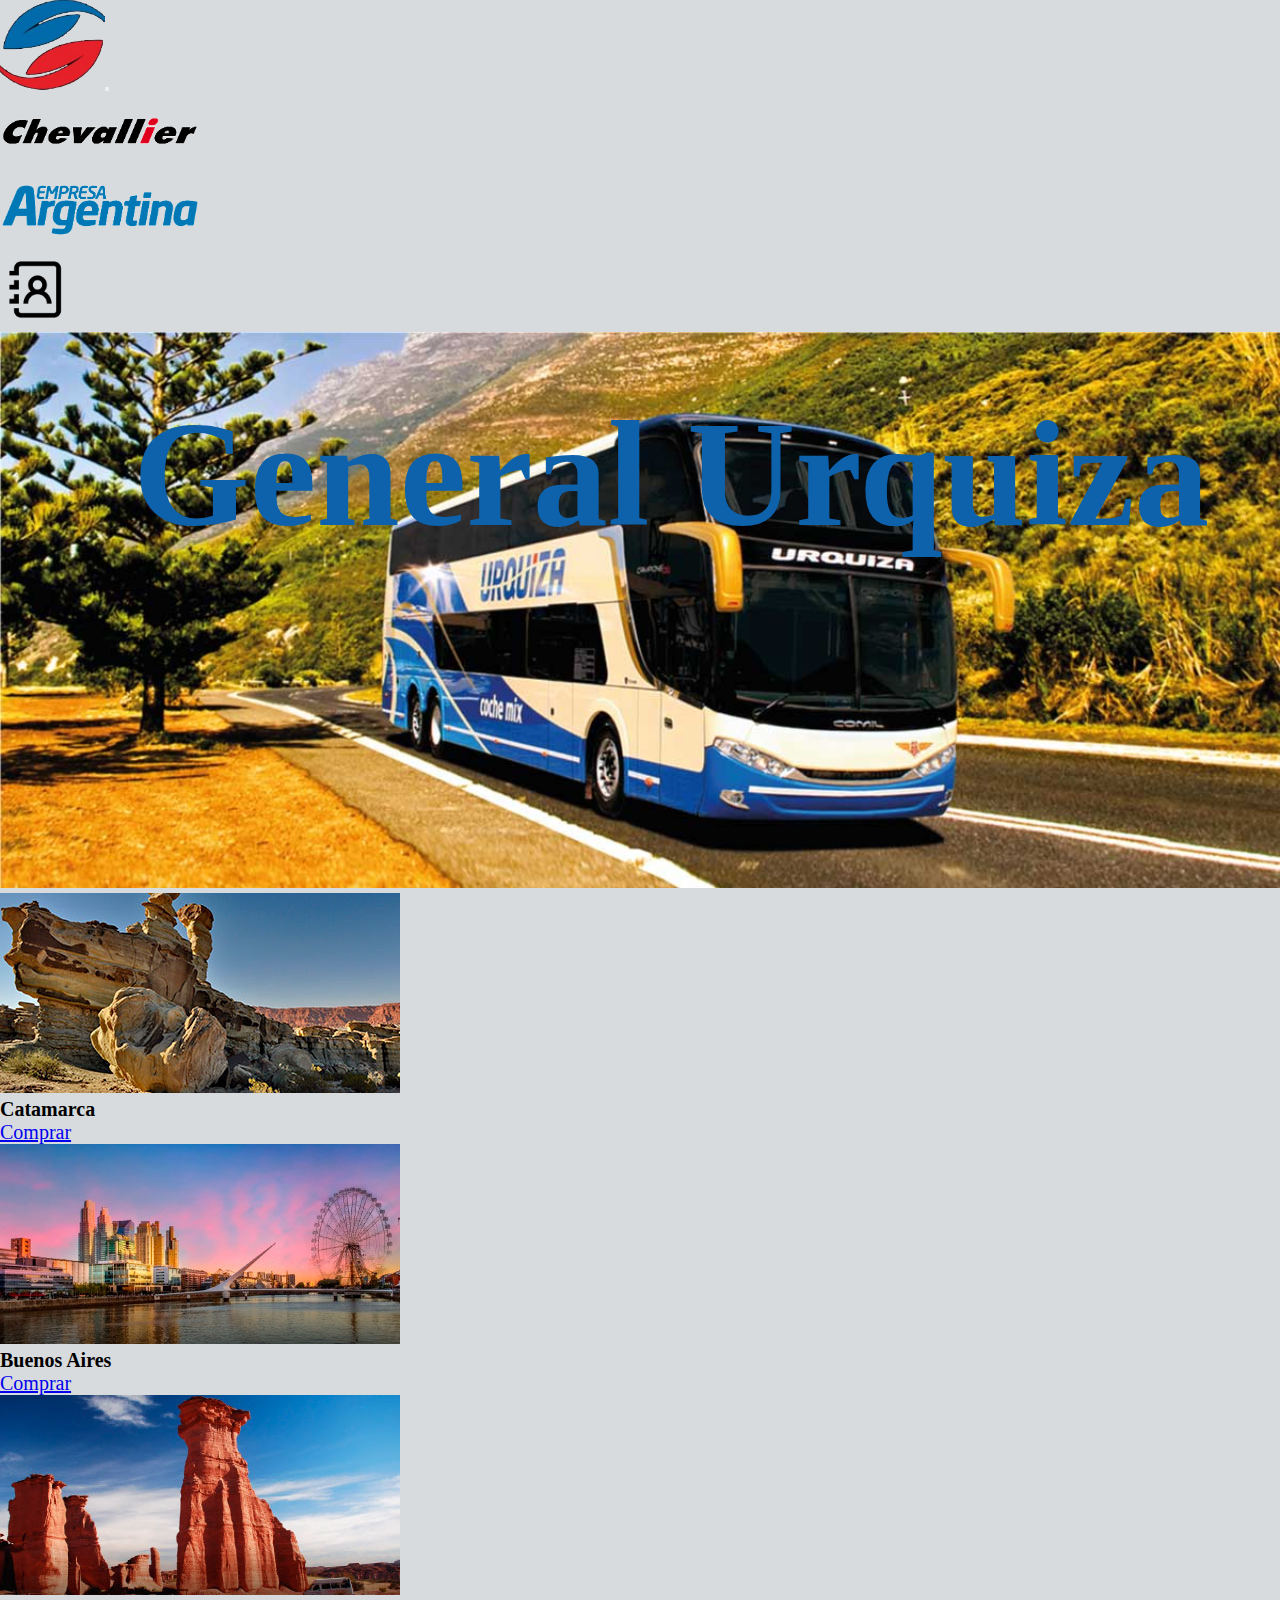
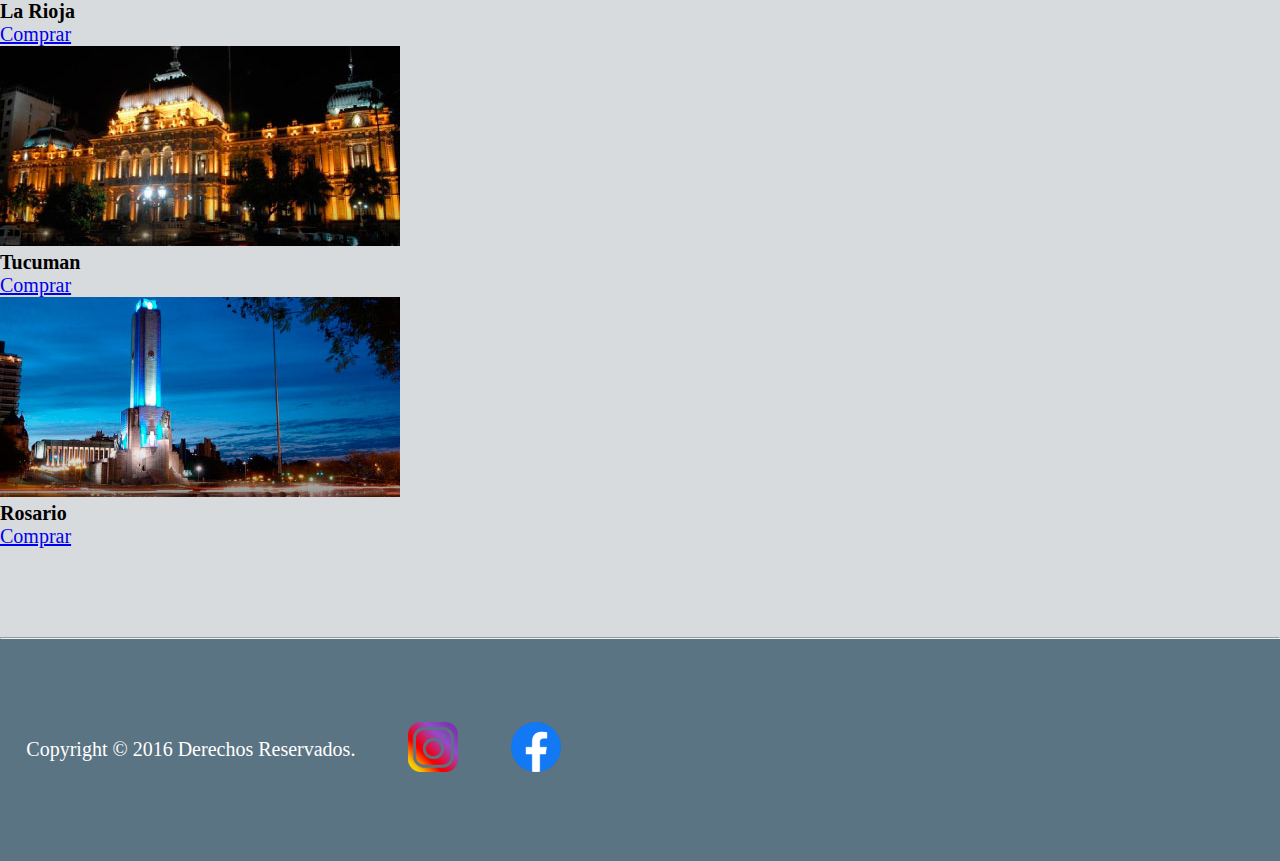
<file: vistas/urquiza.html>
<!DOCTYPE html>
<html lang="en">

<head>

    <meta charset="UTF-8">
    <meta http-equiv="X-UA-Compatible" content="IE=edge">
    <meta name="viewport" content="width=device-width, initial-scale=1.0">
    <meta name="keywords" content="urquiza, capilla del monte ,transporte , viajes , rosario , catamarca , tucuman , vacaciones ">
    <meta name="description" content="empresas de transporte urquiza viaja todo el año">
    <link href="https://cdn.jsdelivr.net/npm/bootstrap@5.2.0-beta1/dist/css/bootstrap.min.css" rel="stylesheet"
        integrity="sha384-0evHe/X+R7YkIZDRvuzKMRqM+OrBnVFBL6DOitfPri4tjfHxaWutUpFmBp4vmVor" crossorigin="anonymous">
    <link rel="stylesheet" href="../css/style.css">

    <title>Urquiza</title>
</head>

<body>
    <header>

        <nav>




            <nav class="navbar navbar-expand-lg bg-light align-items -center ">
                <div class="container-fluid  d-flex align-content-center">
                    <a class="navbar-brand" href="../index.html"><img src="../assets/nodo lujan.png" alt=""
                            class="logo img-fluid"></a>
                    <button class="navbar-toggler" type="button" data-bs-toggle="collapse" data-bs-target="#navbarNav"
                        aria-controls="navbarNav" aria-expanded="false" aria-label="Toggle navigation">
                        <span class="navbar-toggler-icon"></span>
                    </button>
                    <div class="collapse navbar-collapse  justify-content-end" id="navbarNav">
                        <ul class="navbar-nav d-flex align-items-center">
                            <li class="nav-item d-flex ">
                                <a class="nav-link active" aria-current="page" href="./chevallier.html"><img
                                        src="../assets/chevallier-logo.png" alt="logo urquiza"
                                        class="nav__li--logoEmpresas"></a>
                            </li>

                            <li class="nav-item">
                                <a class="nav-link" href="./empresa argentina.html"><img
                                        src="../assets/empresaargentina-logo.png" alt="logo empresa Argentina"
                                        class="nav__li--logoEmpresas"></a>
                            </li>
                            <li class="nav-item">
                                <a class="nav-link" href="./contacto.html"><img src="../assets/contacto.png"
                                        alt="logo contacto" class="nav__li--contacto"></a>
                            </li>
                        </ul>
                    </div>
                </div>
            </nav>




    </header>

    <main>


        <section class="main__section--one--micros">

            <div >






                <div class="contenedor__titulo--imagen"> <img src="../assets/img-urquiza.jpg"
                        alt="micro de la empresa chevallier" class="main__div--imagenes">
                    <h1 class="titulo__imagen-urquiza">General Urquiza</h1>
                </div>



                <div class="d-flex justify-content-center flex-wrap card__colum--movil">

                    <div class="card" style="width: 18rem;">
                        <img src="../assets/catamarca-2.jpg" class="card-img-top " alt="imagen de desierto">
                        <div class="card-body">
                            <h5 class="card-title">Catamarca</h5>
                            <p class="card-text"></p>
                            <a href="#" class="btn btn-primary">Comprar</a>
                        </div>
                    </div>
                    <div class="card" style="width: 18rem;">
                        <img src="../assets/buenos-aires-2.jpg" class="card-img-top" alt="palermo">
                        <div class="card-body">
                            <h5 class="card-title">Buenos Aires </h5>
                            <p class="card-text"></p>
                            <a href="#" class="btn btn-primary">Comprar</a>
                        </div>
                    </div>
                    <div class="card" style="width: 18rem;">
                        <img src="../assets/La-rioja.jpg" class="card-img-top" alt="desierto">
                        <div class="card-body">
                            <h5 class="card-title">La Rioja </h5>
                            <p class="card-text"></p>
                            <a href="#" class="btn btn-primary">Comprar</a>
                        </div>
                    </div>
                    <div class="card" style="width: 18rem;">
                        <img src="../assets/tucuman.jpg" class="card-img-top" alt="congreso de tucuman">
                        <div class="card-body">
                            <h5 class="card-title">Tucuman</h5>
                            <p class="card-text"></p>
                            <a href="#" class="btn btn-primary">Comprar</a>
                        </div>
                    </div>
                    <div class="card" style="width: 18rem;">
                        <img src="../assets/rosario-1.jpg" class="card-img-top" alt="monumento">
                        <div class="card-body">
                            <h5 class="card-title">Rosario</h5>
                            <p class="card-text"></p>
                            <a href="#" class="btn btn-primary">Comprar</a>
                        </div>
                    </div>
                </div>







             
                    

            </div>

        </section>






    </main>

    <br><br><br>
    <hr>




    <footer>

        <div class="mapouter mapa">
            <div class="gmap_canvas"><iframe width="247" height="217" id="gmap_canvas"
                    src="https://maps.google.com/maps?q=pedro%20del%20lujan%202645&t=k&z=13&ie=UTF8&iwloc=&output=embed"
                    frameborder="0" scrolling="no" marginheight="0" marginwidth="0"></iframe>

            </div>
        </div>

        <a href="https://www.facebook.com/gabriel.carranza.7921/"><img src="../assets/Facebook_f_logo_(2019).svg.png"
                alt="" class="footer__logo--redes"></a>
        <a href="https://www.instagram.com/gabriel.powa/"><img src="../assets/900px-Instagram-Icon.png" alt=""
                class="footer__logo--redes"></a>
        <p>Copyright © 2016 Derechos Reservados. </p>

    </footer>


    <script src="https://cdn.jsdelivr.net/npm/bootstrap@5.2.0-beta1/dist/js/bootstrap.bundle.min.js"
        integrity="sha384-pprn3073KE6tl6bjs2QrFaJGz5/SUsLqktiwsUTF55Jfv3qYSDhgCecCxMW52nD2" crossorigin="anonymous">
    </script>


</body>

</html>
</file>
<file: css/style.css>
.main__list {
  color: grey;
  text-align: center;
  margin: auto;
  width: 50;
  font-family: fantasy;
}

.titulo_contacto--huno {
  font-size: 90px;
  color: rgb(126, 119, 119);
  font-weight: 500;
  text-transform: uppercase;
  text-align: start;
}

.titulo_contacto--hdos {
  font-size: 80px;
  color: blue;
  font-weight: 400;
  text-transform: uppercase;
  text-align: start;
}

.titulo__imagen, .titulo__imagen-index, .titulo__imagen-urquiza, .titulo__imagen-chevallier, .titulo__imagen-argentina {
  position: absolute;
  top: 10%;
  left: 10%;
  width: 100%;
}

.titulo__imagen-argentina {
  transform: translate(5px);
  color: rgb(255, 245, 104);
  font-size: 150px;
}

.main__list {
  color: grey;
  text-align: center;
  margin: auto;
  width: 50;
  font-family: fantasy;
}

.titulo_contacto--huno {
  font-size: 90px;
  color: rgb(126, 119, 119);
  font-weight: 500;
  text-transform: uppercase;
  text-align: start;
}

.titulo_contacto--hdos {
  font-size: 80px;
  color: blue;
  font-weight: 400;
  text-transform: uppercase;
  text-align: start;
}

/*ANIMACION DE LA IMAGEN CHEVALLIER*/
.titulo__imagen, .titulo__imagen-index, .titulo__imagen-urquiza, .titulo__imagen-chevallier, .titulo__imagen-argentina {
  position: absolute;
  top: 10%;
  left: 10%;
  width: 100%;
}

.titulo__imagen-chevallier {
  transform: translate(5px);
  color: rgb(226, 3, 3);
  font-size: 150px;
}

.main__list {
  color: grey;
  text-align: center;
  margin: auto;
  width: 50;
  font-family: fantasy;
}

.titulo_contacto--huno {
  font-size: 90px;
  color: rgb(126, 119, 119);
  font-weight: 500;
  text-transform: uppercase;
  text-align: start;
}

.titulo_contacto--hdos {
  font-size: 80px;
  color: blue;
  font-weight: 400;
  text-transform: uppercase;
  text-align: start;
}

.titulo__imagen, .titulo__imagen-index, .titulo__imagen-urquiza, .titulo__imagen-argentina, .titulo__imagen-chevallier {
  position: absolute;
  top: 10%;
  left: 10%;
  width: 100%;
}

.titulo__imagen-urquiza {
  transform: translate(5px);
  color: rgb(14, 98, 172);
  font-size: 150px;
}

.accordion_div--control {
  width: 100vh;
}

.accordion__div--informe {
  display: flex;
  flex-wrap: wrap;
  flex-direction: column;
  width: 100%;
}

.titulo__imagen, .titulo__imagen-index, .titulo__imagen-argentina, .titulo__imagen-chevallier, .titulo__imagen-urquiza {
  position: absolute;
  top: 10%;
  left: 10%;
  width: 100%;
}

.titulo__imagen-index {
  transform: translate(5px);
  color: rgb(253, 253, 253);
  font-size: 150px;
}

.div__titulo__paralaxUno {
  background: url(../assets/2urquiza-logo.png) no-repeat center center;
  height: 200px;
  background-attachment: fixed;
}

.div__titulo__paralaxDos {
  background: url(../assets/chevallier-logo.png) no-repeat center center;
  height: 200px;
  background-attachment: fixed;
}

.div__titulo__paralaxTres {
  background: url(../assets/empresaargentina-logo.png) no-repeat center center;
  height: 200px;
  background-attachment: fixed;
}

.titulo__secundario {
  color: red;
  font-size: 100px;
  text-align: center;
}

.main__list {
  color: grey;
  text-align: center;
  margin: auto;
  width: 50;
  font-family: fantasy;
}

.titulo_contacto--huno {
  font-size: 90px;
  color: rgb(126, 119, 119);
  font-weight: 500;
  text-transform: uppercase;
  text-align: start;
}

.titulo_contacto--hdos {
  font-size: 80px;
  color: blue;
  font-weight: 400;
  text-transform: uppercase;
  text-align: start;
}

* {
  margin: 0;
  padding: 0;
  box-sizing: border-box;
  font-family: fantasy;
  font-size: 20px;
}

/*simepre usar esta propiedad para resetar el css predeterminado de la pagina*/
body {
  background-color: rgb(216, 219, 221);
  display: grid;
  grid-template-rows: auto 1fr auto;
  grid-template-columns: 1fr;
}

footer {
  width: 100%;
  display: flex;
  justify-items: end;
  justify-content: space-around;
  align-items: center;
  flex-direction: row-reverse;
  color: white;
  background-color: rgb(91, 116, 131);
  padding: 0px 0px;
  margin-bottom: 0px;
  height: 100%;
}

/*CLASES*/
.logo {
  width: 100px;
}
.logo:hover {
  transform: scale(1.1);
}

.nav__li--logoEmpresas {
  width: 200px;
}
.nav__li--logoEmpresas:hover {
  transform: scale(1.1);
}

.nav__li--contacto {
  width: 75px;
}
.nav__li--contacto:hover {
  transform: scale(1.1);
}

.header__contenedor {
  opacity: 0.9;
  background-color: rgb(10, 153, 163);
  padding: auto;
  position: fixed;
  display: flex;
  justify-content: space-evenly;
  flex-wrap: wrap;
  width: 100%;
}

.nav__li {
  display: inline;
  font-size: 30px;
  margin: 40px 40px;
}

.main {
  display: grid;
  grid-template-rows: 1fr 24rem 8rem;
  margin-top: 50px;
  text-align: center;
}

.main__titulo {
  display: flex;
  text-shadow: rgb(69, 124, 196) 5px 2px 54px;
  font-size: 5rem;
  text-align: center;
  font-family: fantasy;
  margin-top: 40px;
  justify-content: center;
}

.main__section--one {
  margin-top: 200px;
  display: grid;
  grid-template-rows: auto 5fr auto;
  gap: 10rem;
  justify-items: center;
}

.main__imagenes {
  width: 100%;
}

.main__div__taller--index {
  gap: 10px;
  margin: auto;
  display: grid;
  grid-template-columns: 1fr 1fr;
  justify-items: center;
  justify-content: center;
  width: 50%;
}

.main__section-parrafo {
  color: rgba(255, 0, 0, 0.37);
  text-align: center;
  margin: auto;
  width: 50%;
  font-family: fantasy;
}

.main__logoCNRT {
  width: 600px;
}

.footer__logo--redes {
  width: 50px;
}
.footer__logo--redes:hover {
  transform: scale(2.5);
}

.section__table {
  margin: auto;
  font-size: 20px;
}

.section__table--div {
  display: flex;
  justify-content: center;
  text-align: center;
  font-family: fantasy;
}

.formulario {
  background-color: white;
  border: 2px solid;
  border-color: black;
  border-radius: 1em;
  font-family: fantasy;
  display: flex;
  flex-direction: column;
  align-items: stretch;
  padding: 2rem;
  margin-top: 60px;
  margin-left: auto;
  margin-right: auto;
}

table {
  background-color: aliceblue;
}

.main__contacto {
  padding-top: 150px;
  display: grid;
  grid-template-columns: 1fr;
  justify-content: center;
}

.div__texto {
  display: flex;
  justify-content: center;
  flex-direction: column;
  width: 100%;
}

.div__main__logoCNRT {
  width: 100%;
}

.div__section__dos__index {
  display: grid;
  justify-items: center;
  grid-template-rows: 1fr;
  justify-content: center;
}

.main__section--one--micros {
  display: grid;
  grid-template-rows: 1fr 20px;
}

.div__micros__section--one {
  display: flex;
  flex-direction: column;
  justify-items: center;
  align-items: center;
  margin-top: 300px;
  margin-bottom: 0px;
}

.main__div--imagenes {
  width: 100%;
}

.div_taller--uno {
  display: flex;
  flex-direction: column;
  width: 100%;
}

.div_taller--dos {
  display: flex;
  flex-direction: column;
  width: 100%;
}

.main__section--two {
  display: grid;
  grid-template-rows: 1fr;
  gap: 10px;
}

.main__titulo--micros {
  display: flex;
  text-shadow: rgb(69, 124, 196) 5px 2px 54px;
  font-size: 5rem;
  text-align: center;
  font-family: fantasy;
  padding: 40px;
  justify-content: center;
}

.mapa {
  width: 50%;
  display: flex;
  justify-content: flex-end;
}

.contenedor__titulo--imagen {
  position: relative;
  overflow: hidden;
  width: 100%;
}

.argentina {
  font-size: 130px;
}

.imagen__carrusel {
  height: 200px;
}

.section__formulario {
  margin: 2rem;
}

/*Efecto animado sobre las imagenes*/
.reflejo figure {
  position: relative;
}

.reflejo figure::before {
  position: absolute;
  top: 0;
  left: -75%;
  z-index: 2;
  display: block;
  content: "";
  width: 50%;
  height: 100%;
  background: linear-gradient(to right, rgba(255, 255, 255, 0) 0%, rgba(255, 255, 255, 0.3) 100%);
  transform: skewX(-25deg);
}

.reflejo figure:hover::before {
  -webkit-animation: shine 0.75s;
  animation: shine 0.75s;
}

@-webkit-keyframes shine {
  100% {
    left: 125%;
  }
}
@keyframes shine {
  100% {
    left: 125%;
  }
}
/*RESPONSIVE*/
@media screen and (max-width: 1200px) {
  .accordion__div--informe {
    display: flex;
    flex-wrap: wrap;
    overflow: hidden;
  }

  .contenedor__titulo--imagen {
    position: relative;
    overflow: hidden;
  }

  .accordion_div--control {
    width: 70%;
  }

  .titulo__imagen, .titulo__imagen-argentina, .titulo__imagen-chevallier, .titulo__imagen-urquiza, .titulo__imagen-index {
    position: absolute;
    top: 0%;
    left: 5%;
    transform: translate(170px);
    color: rgb(246, 247, 248);
    font-size: 50px;
    width: 100%;
  }

  .titulo__imagen--urquiza {
    position: absolute;
    top: 50%;
    left: 0%;
    transform: translate(0px);
    color: aliceblue;
    font-size: 50px;
    width: 100%;
  }

  .titulo__imagen--chevallier {
    position: absolute;
    top: 50%;
    left: 5%;
    transform: translate(170px);
    color: aliceblue;
    font-size: 50px;
    width: 100%;
  }

  .card__colum--movil {
    display: flex;
    flex-direction: column;
    align-items: center;
  }

  .main__div__taller--index {
    margin: auto;
    display: grid;
    grid-template-columns: 1fr;
    justify-items: center;
    width: 70vh;
  }

  .mapouter {
    display: none;
  }
}
@media screen and (max-width: 768px) {
  .contenedor__titulo--imagen {
    position: relative;
    overflow: hidden;
  }

  .card__colum--movil {
    display: flex;
    flex-direction: column;
    align-items: center;
  }

  .main__div__taller--index {
    margin: auto;
    display: grid;
    grid-template-columns: 1fr;
    justify-items: center;
    width: 70vh;
  }

  .mapouter {
    display: none;
  }
}
@media screen and (max-width: 480px) {
  .div__titulo__paralaxUno {
    background: url(../assets/2urquiza-logo.png) no-repeat center center;
    height: 200px;
    background-size: 80%;
    background-attachment: fixed;
  }

  .div__titulo__paralaxDos {
    background: url(../assets/chevallier-logo.png) no-repeat center center;
    height: 200px;
    background-size: 80%;
    background-attachment: fixed;
  }

  .div__titulo__paralaxTres {
    background: url(../assets/empresaargentina-logo.png) no-repeat center center;
    height: 200px;
    background-size: 80%;
    background-attachment: fixed;
  }

  .titulo__imagen, .titulo__imagen-argentina, .titulo__imagen-chevallier, .titulo__imagen-urquiza, .titulo__imagen-index {
    position: absolute;
    top: 0%;
    left: 5%;
    transform: translate(170px);
    color: rgb(246, 247, 248);
    font-size: 50px;
    width: 100%;
  }

  .formulario {
    background-color: white;
    border: 2px solid;
    border-color: black;
    border-radius: 1em;
    font-family: fantasy;
    display: flex;
    flex-direction: column;
    align-items: stretch;
    padding: 2rem;
    margin-top: 60px;
    margin-left: auto;
    margin-right: auto;
  }

  .main__div__taller--index {
    margin: auto;
    display: grid;
    grid-template-columns: 1fr;
    width: 70vh;
  }

  .mapouter {
    display: none;
  }

  footer {
    display: flex;
    justify-content: space-around;
    align-items: center;
    flex-direction: column;
    color: white;
    background-color: rgb(91, 116, 131);
    align-content: flex-end;
    margin-bottom: 0px;
    position: static;
    left: 0;
    bottom: 0;
    width: 100%;
  }

  .div__main__titulo {
    width: 70vh;
  }

  .main__titulo {
    display: flex;
    flex-wrap: wrap;
    width: 70vh;
  }

  .main__logoCNRT {
    width: 60vh;
  }

  .video__cnrt {
    margin-bottom: 50px;
  }
}
@media screen and (max-width: 360px) {
  .main__div__taller--index {
    gap: 10px;
    margin: auto;
    display: grid;
    grid-template-columns: 1fr;
    width: 70vh;
  }

  .mapouter {
    display: none;
  }

  footer {
    display: flex;
    justify-content: space-around;
    justify-content: end;
    align-items: center;
    flex-direction: column;
    color: white;
    background-color: rgb(91, 116, 131);
    margin-bottom: 0px;
    position: static;
    left: 0;
    bottom: 0;
    width: 100%;
  }

  .div__main__titulo {
    width: 70vh;
  }

  .main__titulo {
    display: flex;
    flex-wrap: wrap;
    width: 70vh;
  }

  .main__logoCNRT {
    width: 60vh;
  }

  .video__cnrt {
    margin-bottom: 50px;
  }
}/*# sourceMappingURL=style.css.map */
</file>
